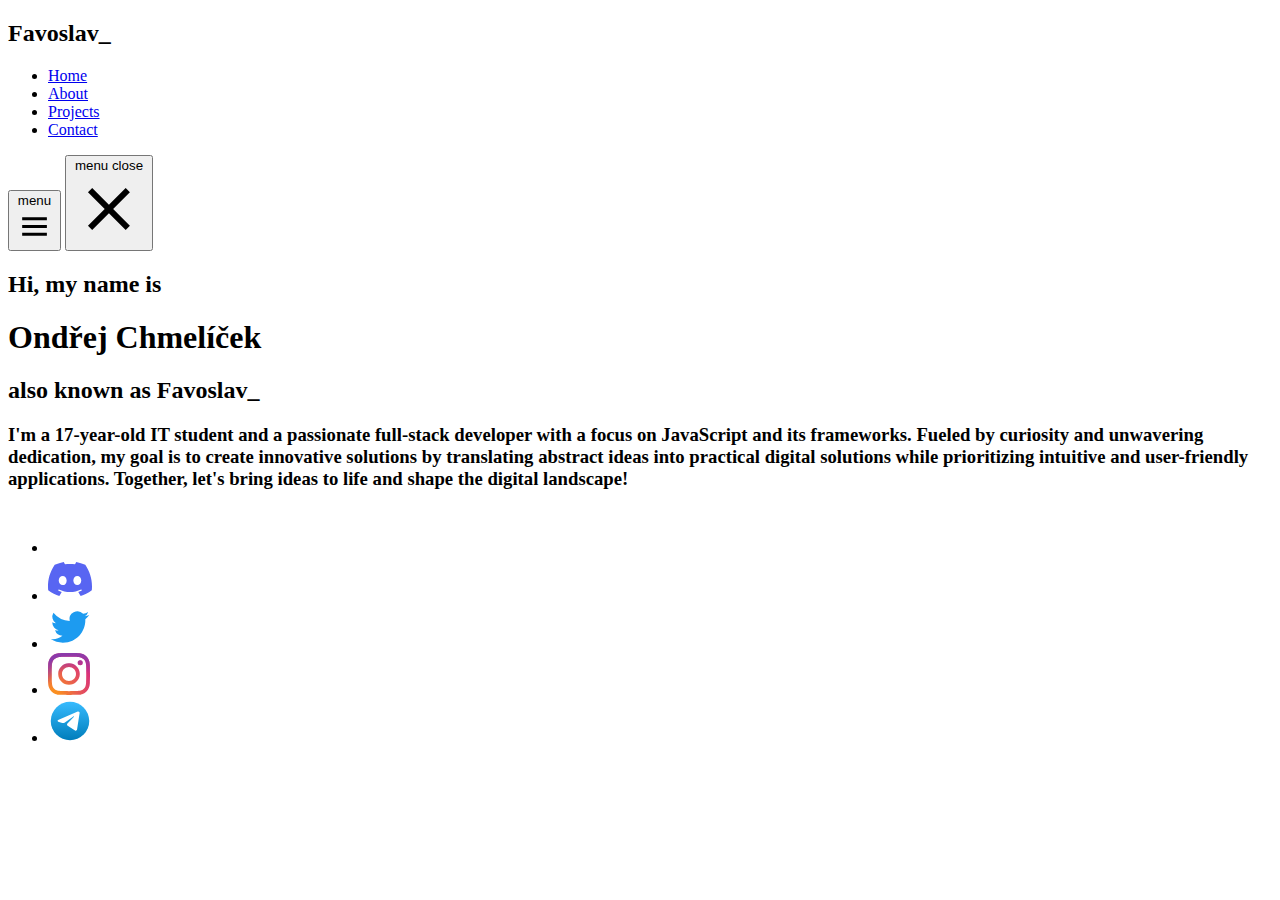
<file: favoslav.cz/index.html>
<!DOCTYPE html>
<html class="scroll-smooth">

<head>
  <meta charset="UTF-8">
  <meta name="viewport" content="width=device-width, initial-scale=1.0">
  <meta http-equiv="X-UA-Compatible" content="IE=edge">
  <title>Fvslv_ | Ondřej Chmelíček | Home</title>
  <meta name="description" content="My name is Ondřej Chmelíček aka Favoslav_. I'm a 17-year-old IT student, developer, airsoft player & car enthusiast. I'm currently working on multiple projects and most of my work is under GPL-3.0 license on GitHub.">
  <meta name="keyword" content="ondrej chmelicek ondřej chmelíček favoslav favoslav_ portfolio fvslv_ fvslv dev developer programmer">
  <link rel="shortcut icon" type="image/x-icon" href="https://api.favoslav.cz/v1/assets/media">
  <link rel="icon" type="image/x-icon" href="https://api.favoslav.cz/v1/assets/media">
  <script type="application/ld+json">
    {"@context": "http://schema.org", "@type": "Person", "name":["Favoslav_","Fvslv_","FavoTheDutchie","Ondřej Chmelíček"], "url": "https://www.favoslav.cz/", "image": "https://api.favoslav.cz/v1/assets/media", "sameAs":["https://twitter.com/favoslav_","https://instagram.com/mrfavoslav_","https://github.com/favoslav"], "jobTitle":"Developer"}
  </script>
  <link rel="canonical" href="https://www.favoslav.cz/">

  <meta property="og:type" content="website">
  <meta property="og:title" content="Fvslv_ | Personal Portfolio">
  <meta property="og:url" content="https://www.favoslav.cz/">
  <meta property="og:description" content="My name is Ondřej Chmelíček aka Favoslav_. I'm a 17-year-old IT student, developer, airsoft player & car enthusiast. I'm currently working on multiple projects and most of my work is under GPL-3.0 license on GitHub.">
  <meta property="og:image" content="https://api.favoslav.cz/v1/assets/media">
  <meta name="theme-color" content="#FF0000">
  
  <meta name="twitter:card" content="summary">
  <meta name="twitter:creator" content="@Favoslav_">
  <meta property="twitter:url" content="https://www.favoslav.cz/">
  <meta name="twitter:title" content="Fvslv_ | Personal Portfolio">
  <meta name="twitter:description" content="My name is Ondřej Chmelíček aka Favoslav_. I'm a 17-year-old IT student, developer, airsoft player & car enthusiast. I'm currently working on multiple projects and most of my work is under GPL-3.0 license on GitHub.">
  <meta name="twitter:image" content="https://api.favoslav.cz/v1/assets/media">

  <link href="https://api.favoslav.cz/v1/assets/styles" rel="stylesheet">
  <!-- <script src="https://cdn.tailwindcss.com"></script> -->
  <script src="https://api.favoslav.cz/v1/assets/scripts"></script>
  <link rel="preconnect" href="https://fonts.googleapis.com">
  <link rel="preconnect" href="https://fonts.gstatic.com" crossorigin>
  <script async src="https://www.googletagmanager.com/gtag/js?id=G-FEWNFG3W1L"></script>
  <script>
  window.dataLayer = window.dataLayer || [];
  function gtag(){dataLayer.push(arguments);}
  gtag('js', new Date());
  
  gtag('config', 'G-FEWNFG3W1L');
  </script>
  <link href="https://fonts.googleapis.com/css2?family=Kanit:wght@100;200;300;400;500;600;700;900&display=swap" rel="stylesheet">
  <link href="https://fonts.googleapis.com/css2?family=Orbit&display=swap" rel="stylesheet">
</head>
<body class="font-[Kanit] bg-[rgb(5,5,5)]">
  <header class="py-4 md:px-14">
    <div class="container mx-auto flex items-center justify-around md:justify-between text-xl text-white">
      <h2 class="text-2xl font-bold">Favoslav_</h2>
      <nav class="">
        <ul class="md:normal-case uppercase nav-links md:flex md:relative absolute top-0 left-0 md:py-0 py-4 w-full hidden items-center text-neutral-200 md:bg-transparent bg-[rgb(11,11,13)] z-20">
          <li class="md:flex md:flex-col md:items-center group md:py-0 py-1 text-center">
            <a href="/" class="px-5 hover:text-[#b83b3b] md:transition md:duration-300 md:ease-in-out">Home</a>
            <div class="md:flex hidden relative w-12 h-[3px] -mb-[3px] bg-[#b83b3b] group-hover:w-14 transition-all duration-300 ease-in-out"></div>
          </li>
          <li class="md:py-0 py-1 text-center">
            <a href="/about" class="px-5 hover:text-[#b83b3b] md:transition md:duration-300 md:ease-in-out">About</a>
          </li>
          <li class="md:py-0 py-1 text-center">
            <a href="/projects" class="px-5 hover:text-[#b83b3b] md:transition md:duration-300 md:ease-in-out">Projects</a>
          </li>
          <li class="md:py-0 py-1 text-center"> 
            <a href="/contact" class="md:mx-2 md:px-3 px-5 md:hover:text-black hover:text-[#b83b3b] md:bg-[#b83b3b] md:rounded-md md:text-black md:transition md:duration-300 md:ease-in-out">Contact</a>
          </li>
        </ul>
      </nav>
      <button class="menu md:hidden">
        <span class="sr-only">menu</span>
        <svg fill="currentColor" viewBox="0 0 24 24" class="w-8">
          <path d="M4 6h16v2H4zm0 5h16v2H4zm0 5h16v2H4z" />
        </svg>
      </button>
      <button class="menu-close md:hidden hidden z-30 ease-in-out duration-200">
        <span class="sr-only">menu close</span>
        <svg fill="currentColor" viewBox="0 0 24 24" class="w-8">
          <path d="M19 6.41L17.59 5 12 10.59 6.41 5 5 6.41 10.59 12 5 17.59 6.41 19 12 13.41 17.59 19 19 17.59 13.41 12 19 6.41z" />
        </svg>
      </button>
    </div>
  </header>
  <main>
    <section class="container mx-auto mt-6 sm:mt-10 md:mt-20">
      <div class="flex flex-col px-8 sm:px-12 md:px-20 items-start text-white text-left">
        <h2 class="text-base sm:text-lg font-[Orbit]">Hi, my name is</h2>
        <h1 class="text-4xl sm:text-5xl md:text-6xl font-medium text-[#b83b3b]">Ondřej Chmelíček</h1>
        <h2 class="mt-2 text-base sm:text-lg md:text-xl font-[Orbit] font-extralight">also known as Favoslav_</h2>
      </div>
    </section>
    <section class="container mx-auto mt-8 sm:mt-10 md:mt-14 lg:mt-18">
      <div class="pl-8 pr-8 sm:pl-12 sm:pr-[8%] md:pl-20 md:pr-[10%] lg:pr-[16%] +border border-red-600 sm:border-yellow-300 md:border-green-600 lg:border-white">
        <h3 class="text-lg sm:text-xl md:text-2xl font-light text-left text-neutral-300">I'm a <span class="text-[#b83b3b]">17-year-old</span> IT student and a passionate <span class="text-[#b83b3b]">full-stack developer</span> with a focus on <span class="text-[#b83b3b]">JavaScript</span> and its frameworks. Fueled by <span class="text-[#b83b3b]">curiosity</span> and unwavering <span class="text-[#b83b3b]">dedication</span>, my goal is to create <span class="text-[#b83b3b]">innovative solutions</span> by translating <span class="text-[#b83b3b]">abstract ideas</span> into <span class="text-[#b83b3b]">practical digital solutions</span> while prioritizing <span class="text-[#b83b3b]">intuitive</span> and <span class="text-[#b83b3b]">user-friendly</span> applications. Together, <span class="text-[#b83b3b]">let's bring ideas to life</span> and shape the digital landscape!</h3>
        <ul class="flex mt-6 justify-start">
          <li class="mr-2">
            <a href="https://github.favoslav.cz/">
              <svg viewBox="0 0 192 192" width="44" class="transition-all hover:-translate-y-1 " xmlns="http://www.w3.org/2000/svg" fill="none">
                <g id="SVGRepo_bgCarrier" stroke-width="0"></g>
                <g id="SVGRepo_tracerCarrier" stroke-linecap="round" stroke-linejoin="round"></g>
                <g id="SVGRepo_iconCarrier">
                  <path stroke="#ffffff" stroke-linecap="round" stroke-linejoin="round" stroke-width="12" d="M120.755 170c.03-4.669.059-20.874.059-27.29 0-9.272-3.167-15.339-6.719-18.41 22.051-2.464 45.201-10.863 45.201-49.067 0-10.855-3.824-19.735-10.175-26.683 1.017-2.516 4.413-12.63-.987-26.32 0 0-8.296-2.672-27.202 10.204-7.912-2.213-16.371-3.308-24.784-3.352-8.414.044-16.872 1.14-24.785 3.352C52.457 19.558 44.162 22.23 44.162 22.23c-5.4 13.69-2.004 23.804-.987 26.32C36.824 55.498 33 64.378 33 75.233c0 38.204 23.149 46.603 45.2 49.067-3.551 3.071-6.719 9.138-6.719 18.41 0 6.416.03 22.621.059 27.29M27 130c9.939.703 15.67 9.735 15.67 9.735 8.834 15.199 23.178 10.803 28.815 8.265"></path>
                </g>
              </svg>
            </a>
          </li>
          <li class="mx-2">
            <a href="https://dsc.favoslav.cz/">
              <svg viewBox="0 -28.5 256 256" width="44" class="transition-all hover:-translate-y-1 " version="1.1" xmlns="http://www.w3.org/2000/svg" xmlns:xlink="http://www.w3.org/1999/xlink" preserveAspectRatio="xMidYMid" fill="#000000">
                <g id="SVGRepo_bgCarrier" stroke-width="0"></g>
                <g id="SVGRepo_tracerCarrier" stroke-linecap="round" stroke-linejoin="round"></g>
                <g id="SVGRepo_iconCarrier">
                  <g>
                    <path d="M216.856339,16.5966031 C200.285002,8.84328665 182.566144,3.2084988 164.041564,0 C161.766523,4.11318106 159.108624,9.64549908 157.276099,14.0464379 C137.583995,11.0849896 118.072967,11.0849896 98.7430163,14.0464379 C96.9108417,9.64549908 94.1925838,4.11318106 91.8971895,0 C73.3526068,3.2084988 55.6133949,8.86399117 39.0420583,16.6376612 C5.61752293,67.146514 -3.4433191,116.400813 1.08711069,164.955721 C23.2560196,181.510915 44.7403634,191.567697 65.8621325,198.148576 C71.0772151,190.971126 75.7283628,183.341335 79.7352139,175.300261 C72.104019,172.400575 64.7949724,168.822202 57.8887866,164.667963 C59.7209612,163.310589 61.5131304,161.891452 63.2445898,160.431257 C105.36741,180.133187 151.134928,180.133187 192.754523,160.431257 C194.506336,161.891452 196.298154,163.310589 198.110326,164.667963 C191.183787,168.842556 183.854737,172.420929 176.223542,175.320965 C180.230393,183.341335 184.861538,190.991831 190.096624,198.16893 C211.238746,191.588051 232.743023,181.531619 254.911949,164.955721 C260.227747,108.668201 245.831087,59.8662432 216.856339,16.5966031 Z M85.4738752,135.09489 C72.8290281,135.09489 62.4592217,123.290155 62.4592217,108.914901 C62.4592217,94.5396472 72.607595,82.7145587 85.4738752,82.7145587 C98.3405064,82.7145587 108.709962,94.5189427 108.488529,108.914901 C108.508531,123.290155 98.3405064,135.09489 85.4738752,135.09489 Z M170.525237,135.09489 C157.88039,135.09489 147.510584,123.290155 147.510584,108.914901 C147.510584,94.5396472 157.658606,82.7145587 170.525237,82.7145587 C183.391518,82.7145587 193.761324,94.5189427 193.539891,108.914901 C193.539891,123.290155 183.391518,135.09489 170.525237,135.09489 Z" fill="#5865F2" fill-rule="nonzero"></path>
                  </g>
                </g>
              </svg>
            </a>
          </li>
          <li class="mx-2">
            <a href="https://twitter.com/Favoslav_">
              <svg viewBox="0 0 16 16" width="44" class="transition-all hover:-translate-y-1 " xmlns="http://www.w3.org/2000/svg" fill="none">
                <g id="SVGRepo_bgCarrier" stroke-width="0"></g>
                <g id="SVGRepo_tracerCarrier" stroke-linecap="round" stroke-linejoin="round"></g>
                <g id="SVGRepo_iconCarrier">
                  <path fill="#1D9BF0" d="M13.567 5.144c.008.123.008.247.008.371 0 3.796-2.889 8.173-8.172 8.173v-.002A8.131 8.131 0 011 12.398a5.768 5.768 0 004.25-1.19 2.876 2.876 0 01-2.683-1.995c.431.083.875.066 1.297-.05A2.873 2.873 0 011.56 6.348v-.036c.4.222.847.345 1.304.36a2.876 2.876 0 01-.89-3.836 8.152 8.152 0 005.92 3 2.874 2.874 0 014.895-2.619 5.763 5.763 0 001.824-.697 2.883 2.883 0 01-1.262 1.588A5.712 5.712 0 0015 3.656a5.834 5.834 0 01-1.433 1.488z"></path>
                </g>
              </svg>
            </a>
          </li>
          <li class="mx-2">
            <a href="https://www.instagram.com/mrfavoslav_/">
              <svg viewBox="0 0 2500 2500" width="42" class="transition-all hover:-translate-y-1 mt-0.5" xmlns="http://www.w3.org/2000/svg" fill="#000000">
                <g id="SVGRepo_bgCarrier" stroke-width="0"></g>
                <g id="SVGRepo_tracerCarrier" stroke-linecap="round" stroke-linejoin="round"></g>
                <g id="SVGRepo_iconCarrier">
                  <defs>
                    <radialGradient id="0" cx="332.14" cy="2511.81" r="3263.54" gradientUnits="userSpaceOnUse">
                      <stop offset=".09" stop-color="#fa8f21"></stop>
                      <stop offset=".78" stop-color="#d82d7e"></stop>
                    </radialGradient>
                    <radialGradient id="1" cx="1516.14" cy="2623.81" r="2572.12" gradientUnits="userSpaceOnUse">
                      <stop offset=".64" stop-color="#8c3aaa" stop-opacity="0"></stop>
                      <stop offset="1" stop-color="#8c3aaa"></stop>
                    </radialGradient>
                  </defs>
                  <path d="M833.4,1250c0-230.11,186.49-416.7,416.6-416.7s416.7,186.59,416.7,416.7-186.59,416.7-416.7,416.7S833.4,1480.11,833.4,1250m-225.26,0c0,354.5,287.36,641.86,641.86,641.86S1891.86,1604.5,1891.86,1250,1604.5,608.14,1250,608.14,608.14,895.5,608.14,1250M1767.27,582.69a150,150,0,1,0,150.06-149.94h-0.06a150.07,150.07,0,0,0-150,149.94M745,2267.47c-121.87-5.55-188.11-25.85-232.13-43-58.36-22.72-100-49.78-143.78-93.5s-70.88-85.32-93.5-143.68c-17.16-44-37.46-110.26-43-232.13-6.06-131.76-7.27-171.34-7.27-505.15s1.31-373.28,7.27-505.15c5.55-121.87,26-188,43-232.13,22.72-58.36,49.78-100,93.5-143.78s85.32-70.88,143.78-93.5c44-17.16,110.26-37.46,232.13-43,131.76-6.06,171.34-7.27,505-7.27s373.28,1.31,505.15,7.27c121.87,5.55,188,26,232.13,43,58.36,22.62,100,49.78,143.78,93.5s70.78,85.42,93.5,143.78c17.16,44,37.46,110.26,43,232.13,6.06,131.87,7.27,171.34,7.27,505.15s-1.21,373.28-7.27,505.15c-5.55,121.87-25.95,188.11-43,232.13-22.72,58.36-49.78,100-93.5,143.68s-85.42,70.78-143.78,93.5c-44,17.16-110.26,37.46-232.13,43-131.76,6.06-171.34,7.27-505.15,7.27s-373.28-1.21-505-7.27M734.65,7.57c-133.07,6.06-224,27.16-303.41,58.06C349,97.54,279.38,140.35,209.81,209.81S97.54,349,65.63,431.24c-30.9,79.46-52,170.34-58.06,303.41C1.41,867.93,0,910.54,0,1250s1.41,382.07,7.57,515.35c6.06,133.08,27.16,223.95,58.06,303.41,31.91,82.19,74.62,152,144.18,221.43S349,2402.37,431.24,2434.37c79.56,30.9,170.34,52,303.41,58.06C868,2498.49,910.54,2500,1250,2500s382.07-1.41,515.35-7.57c133.08-6.06,223.95-27.16,303.41-58.06,82.19-32,151.86-74.72,221.43-144.18s112.18-139.24,144.18-221.43c30.9-79.46,52.1-170.34,58.06-303.41,6.06-133.38,7.47-175.89,7.47-515.35s-1.41-382.07-7.47-515.35c-6.06-133.08-27.16-224-58.06-303.41-32-82.19-74.72-151.86-144.18-221.43S2150.95,97.54,2068.86,65.63c-79.56-30.9-170.44-52.1-303.41-58.06C1632.17,1.51,1589.56,0,1250.1,0S868,1.41,734.65,7.57" fill="url(#0)"></path>
                  <path d="M833.4,1250c0-230.11,186.49-416.7,416.6-416.7s416.7,186.59,416.7,416.7-186.59,416.7-416.7,416.7S833.4,1480.11,833.4,1250m-225.26,0c0,354.5,287.36,641.86,641.86,641.86S1891.86,1604.5,1891.86,1250,1604.5,608.14,1250,608.14,608.14,895.5,608.14,1250M1767.27,582.69a150,150,0,1,0,150.06-149.94h-0.06a150.07,150.07,0,0,0-150,149.94M745,2267.47c-121.87-5.55-188.11-25.85-232.13-43-58.36-22.72-100-49.78-143.78-93.5s-70.88-85.32-93.5-143.68c-17.16-44-37.46-110.26-43-232.13-6.06-131.76-7.27-171.34-7.27-505.15s1.31-373.28,7.27-505.15c5.55-121.87,26-188,43-232.13,22.72-58.36,49.78-100,93.5-143.78s85.32-70.88,143.78-93.5c44-17.16,110.26-37.46,232.13-43,131.76-6.06,171.34-7.27,505-7.27s373.28,1.31,505.15,7.27c121.87,5.55,188,26,232.13,43,58.36,22.62,100,49.78,143.78,93.5s70.78,85.42,93.5,143.78c17.16,44,37.46,110.26,43,232.13,6.06,131.87,7.27,171.34,7.27,505.15s-1.21,373.28-7.27,505.15c-5.55,121.87-25.95,188.11-43,232.13-22.72,58.36-49.78,100-93.5,143.68s-85.42,70.78-143.78,93.5c-44,17.16-110.26,37.46-232.13,43-131.76,6.06-171.34,7.27-505.15,7.27s-373.28-1.21-505-7.27M734.65,7.57c-133.07,6.06-224,27.16-303.41,58.06C349,97.54,279.38,140.35,209.81,209.81S97.54,349,65.63,431.24c-30.9,79.46-52,170.34-58.06,303.41C1.41,867.93,0,910.54,0,1250s1.41,382.07,7.57,515.35c6.06,133.08,27.16,223.95,58.06,303.41,31.91,82.19,74.62,152,144.18,221.43S349,2402.37,431.24,2434.37c79.56,30.9,170.34,52,303.41,58.06C868,2498.49,910.54,2500,1250,2500s382.07-1.41,515.35-7.57c133.08-6.06,223.95-27.16,303.41-58.06,82.19-32,151.86-74.72,221.43-144.18s112.18-139.24,144.18-221.43c30.9-79.46,52.1-170.34,58.06-303.41,6.06-133.38,7.47-175.89,7.47-515.35s-1.41-382.07-7.47-515.35c-6.06-133.08-27.16-224-58.06-303.41-32-82.19-74.72-151.86-144.18-221.43S2150.95,97.54,2068.86,65.63c-79.56-30.9-170.44-52.1-303.41-58.06C1632.17,1.51,1589.56,0,1250.1,0S868,1.41,734.65,7.57" fill="url(#1)"></path>
                </g>
              </svg>
            </a>
          </li>
          <li class="mx-2">
            <a href="https://t.me/mrFvslv">
              <svg viewBox="0 0 32 32" width="44" class="transition-all hover:-translate-y-1" fill="none" xmlns="http://www.w3.org/2000/svg">
                <g id="SVGRepo_bgCarrier" stroke-width="0"></g>
                <g id="SVGRepo_tracerCarrier" stroke-linecap="round" stroke-linejoin="round"></g>
                <g id="SVGRepo_iconCarrier"> 
                  <circle cx="16" cy="16" r="14" fill="url(#paint0_linear_87_7225)"></circle>
                  <path d="M22.9866 10.2088C23.1112 9.40332 22.3454 8.76755 21.6292 9.082L7.36482 15.3448C6.85123 15.5703 6.8888 16.3483 7.42147 16.5179L10.3631 17.4547C10.9246 17.6335 11.5325 17.541 12.0228 17.2023L18.655 12.6203C18.855 12.4821 19.073 12.7665 18.9021 12.9426L14.1281 17.8646C13.665 18.3421 13.7569 19.1512 14.314 19.5005L19.659 22.8523C20.2585 23.2282 21.0297 22.8506 21.1418 22.1261L22.9866 10.2088Z" fill="white"></path>
                  <defs>
                    <linearGradient id="paint0_linear_87_7225" x1="16" y1="2" x2="16" y2="30" gradientUnits="userSpaceOnUse">
                      <stop stop-color="#37BBFE"></stop>
                      <stop offset="1" stop-color="#007DBB"></stop>
                    </linearGradient>
                  </defs>
                </g>
              </svg>
            </a>
          </li>
        </ul>
      </div>
    </section>
  </main>
</body>
</html>
</file>
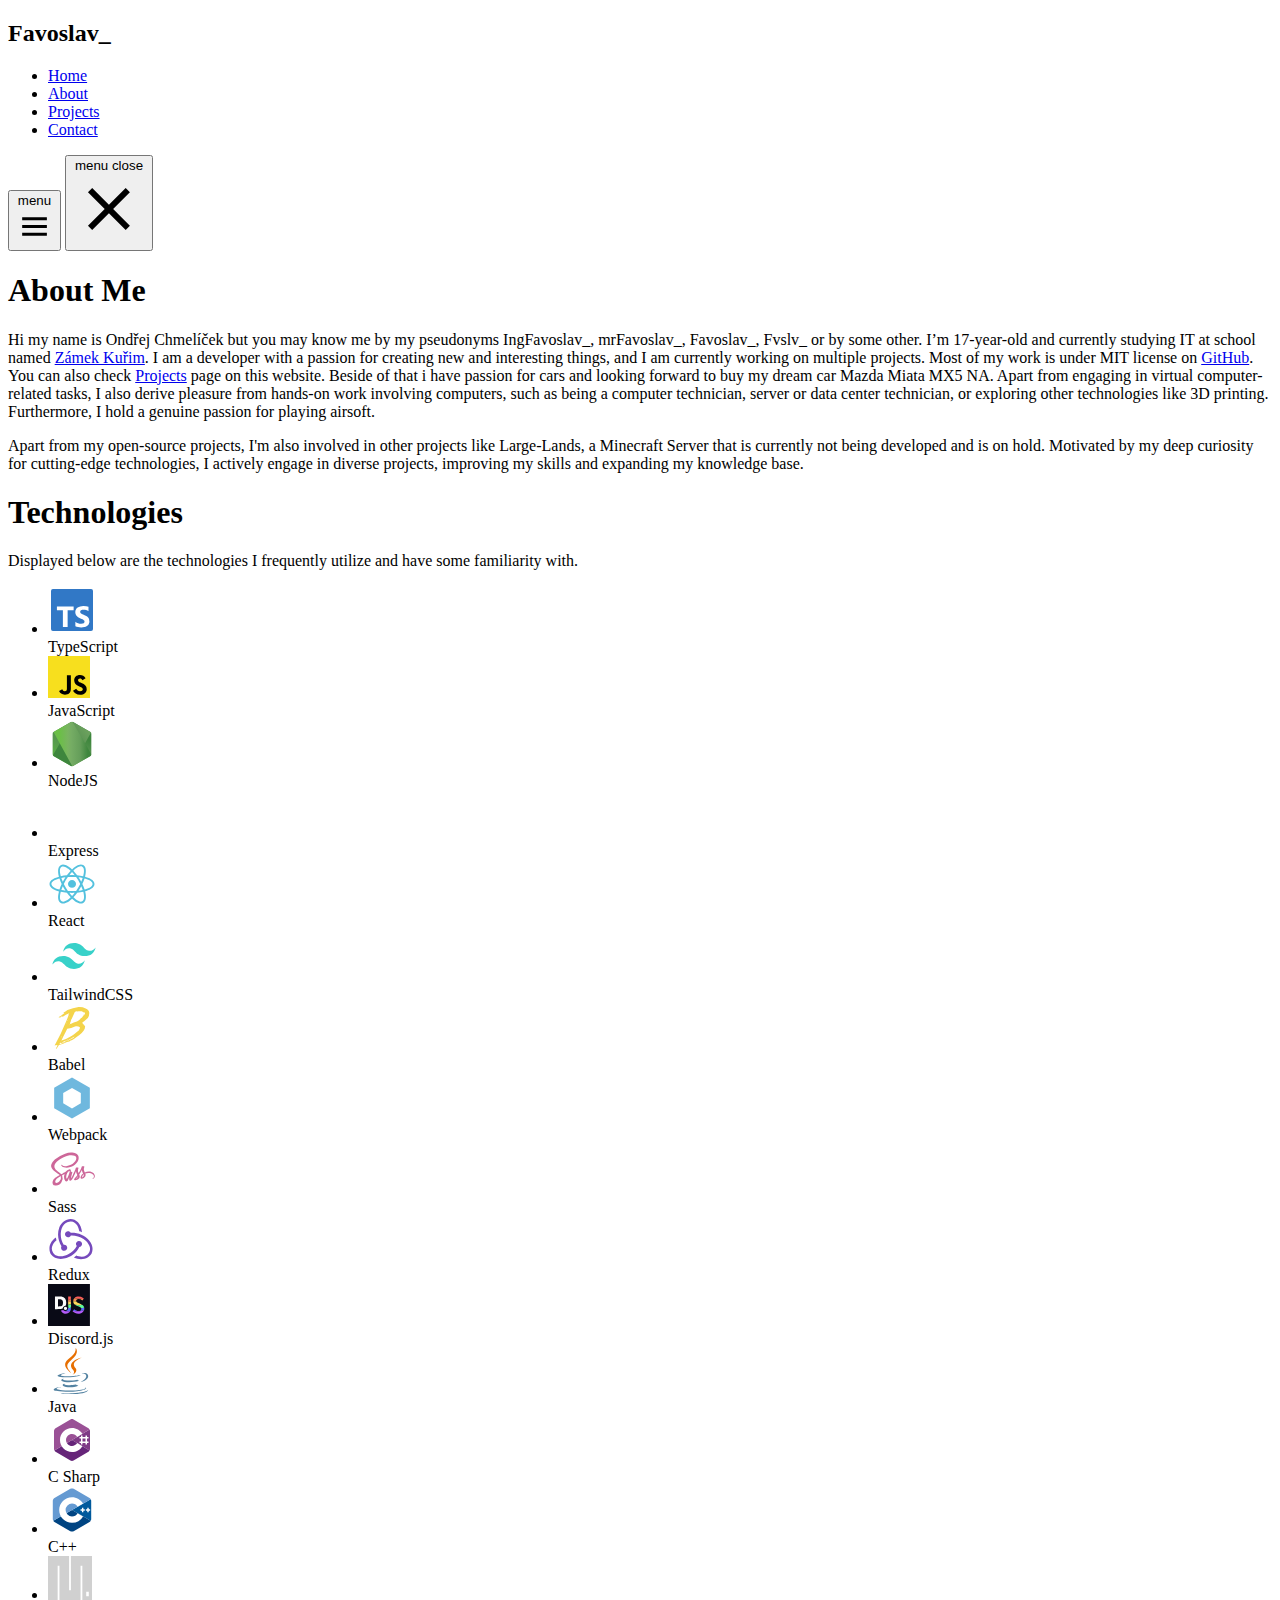
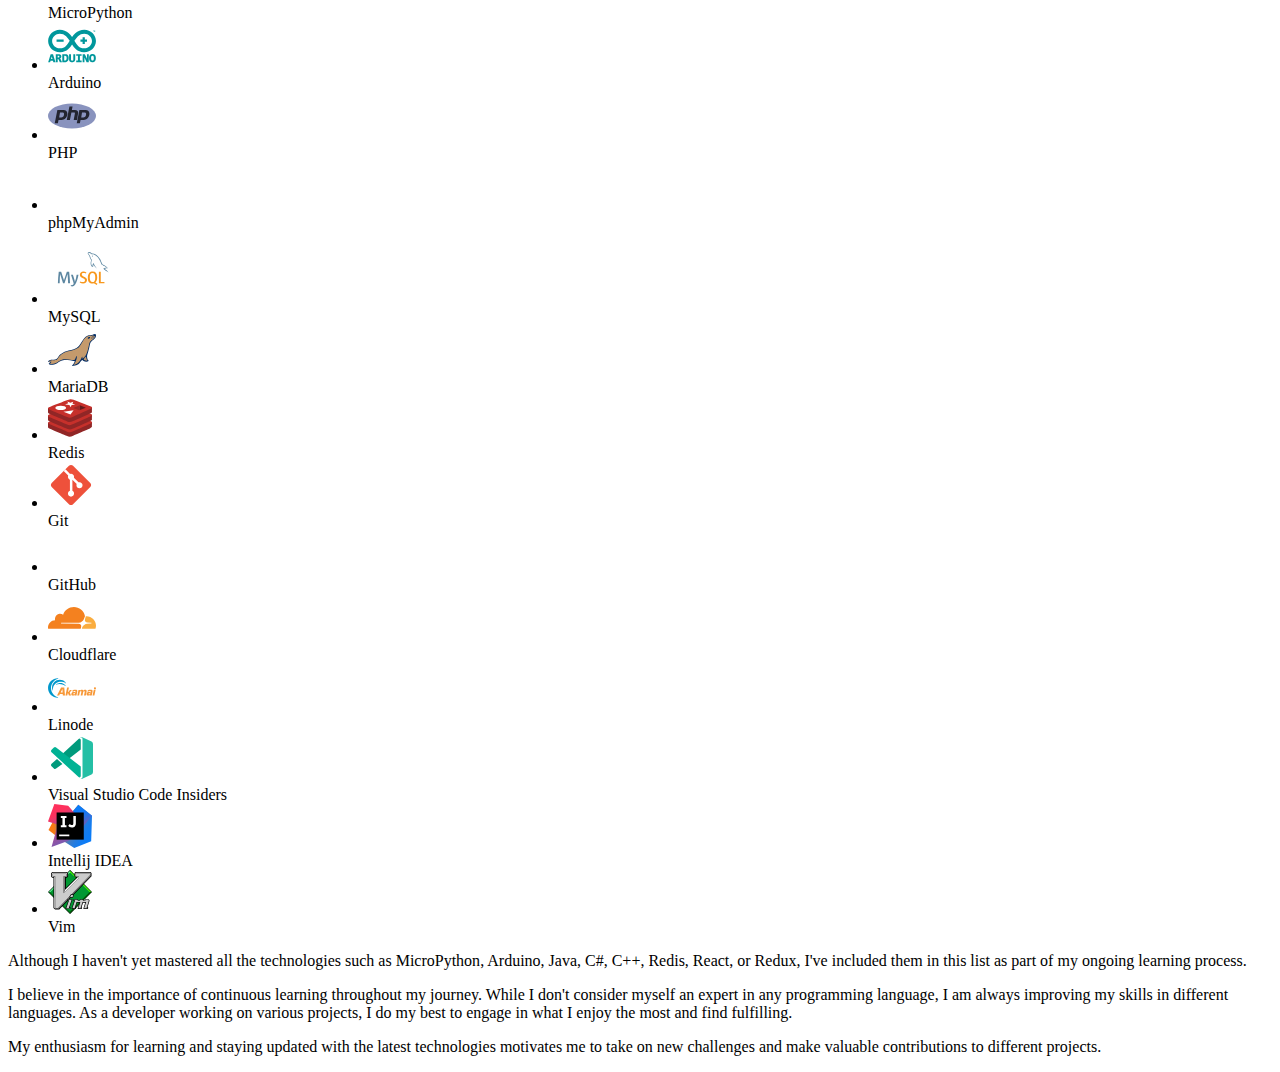
<file: favoslav.cz/about/index.html>
<!DOCTYPE html>
<html class="scroll-smooth">

<head>
  <meta charset="utf-8">
  <meta name="viewport" content="width=device-width, initial-scale=1.0">
  <title>Fvslv_ | Ondřej Chmelíček | About Me</title>
  <meta name="description" content="My name is Ondřej Chmelíček aka Favoslav_. I'm a 17-year-old IT student, developer, airsoft player & car enthusiast. I'm currently working on multiple projects and most of my work is under GPL-3.0 license on GitHub.">
  <meta name="keyword" content="chmelicek chmelíček ondrej ondřej favoslav favoslav_ portfolio fvslv_ fvslv dev developer programmer">
  <link rel="shortcut icon" type="image/x-icon" href="https://api.favoslav.cz/v1/assets/media">
  <link rel="icon" type="image/x-icon" href="https://api.favoslav.cz/v1/assets/media">
  <script type="application/ld+json">
    {
      "@context": "http://schema.org",
      "@type": "Person",
      "name":["Favoslav_","Fvslv_","FavoTheDutchie","Ondřej Chmelíček"],
      "url": "https://www.favoslav.cz/",
      "image": "https://api.favoslav.cz/v1/assets/media",
      "sameAs":["https://twitter.com/favoslav_","https://instagram.com/mrfavoslav_","https://github.com/favoslav"],
      "jobTitle":"Developer"
    }
  </script>

  <link href="https://api.favoslav.cz/v1/assets/styles" rel="stylesheet">
  <!-- <script src="https://cdn.tailwindcss.com"></script> -->

  <script src="https://api.favoslav.cz/v1/assets/scripts"></script>
  <link rel="preconnect" href="https://fonts.googleapis.com">
  <link rel="preconnect" href="https://fonts.gstatic.com" crossorigin>
  <script async src="https://www.googletagmanager.com/gtag/js?id=G-FEWNFG3W1L"></script>
  <script>
  window.dataLayer = window.dataLayer || [];
  function gtag(){dataLayer.push(arguments);}
  gtag('js', new Date());
  
  gtag('config', 'G-FEWNFG3W1L');
  </script>
  <link href="https://fonts.googleapis.com/css2?family=Kanit:wght@100;200;300;400;500;600;700;900&display=swap" rel="stylesheet">
  <link href="https://fonts.googleapis.com/css2?family=Orbit&display=swap" rel="stylesheet">
</head>
<body class="overflow-x-hidden bg-[rgb(5,5,5)]">
  <header class="font-[Kanit] py-4 md:px-14">
    <div class="container mx-auto flex items-center justify-around md:justify-between text-xl text-white">
      <h2 class="text-2xl font-bold">Favoslav_</h2>
      <nav class="">
        <ul class="md:normal-case uppercase nav-links md:flex md:relative absolute top-0 left-0 md:py-0 py-4 w-full hidden items-center text-neutral-200 md:bg-transparent bg-[rgb(11,11,13)] z-20">
          <li class="md:py-0 py-1 text-center">
            <a href="/" class="px-5 hover:text-[#b83b3b] md:transition md:duration-300 md:ease-in-out">Home</a>
          </li>
          <li class="md:flex md:flex-col md:items-center group md:py-0 py-1 text-center">
            <a href="#" class="px-5 hover:text-[#b83b3b] md:transition md:duration-300 md:ease-in-out">About</a>
            <div class="md:flex hidden relative w-[52px] h-[3px] -mb-[3px] bg-[#b83b3b] group-hover:w-[60px] transition-all duration-300 ease-in-out"></div>
          </li>
          <li class="md:py-0 py-1 text-center">
            <a href="/projects" class="px-5 hover:text-[#b83b3b] md:transition md:duration-300 md:ease-in-out">Projects</a>
          </li>
          <li class="md:py-0 py-1 text-center"> 
            <a href="/contact" class="md:mx-2 md:px-3 px-5 md:hover:text-black hover:text-[#b83b3b] md:bg-[#b83b3b] md:rounded-md md:text-black md:transition md:duration-300 md:ease-in-out">Contact</a>
          </li>
        </ul>
      </nav>
      <button class="menu md:hidden">
        <span class="sr-only">menu</span>
        <svg fill="currentColor" viewBox="0 0 24 24" class="w-8">
          <path d="M4 6h16v2H4zm0 5h16v2H4zm0 5h16v2H4z" />
        </svg>
      </button>
      <button class="menu-close md:hidden hidden z-30 ease-in-out duration-200">
        <span class="sr-only">menu close</span>
        <svg fill="currentColor" viewBox="0 0 24 24" class="w-8">
          <path d="M19 6.41L17.59 5 12 10.59 6.41 5 5 6.41 10.59 12 5 17.59 6.41 19 12 13.41 17.59 19 19 17.59 13.41 12 19 6.41z" />
        </svg>
      </button>
    </div>
  </header>
  <main class="mx-auto">
    <h1 class="font-[Kanit] text-white font-bold text-5xl text-center py-20 px-2">About Me</h1>
    <div class="items-center pb-12 px-4 sm:px-10 md:px-16 lg:px-24">
      <section class="text-neutral-200 text-2xl">
        <p class="text-white pb-4">
          Hi my name is <span class="text-[#b83b3b]">Ondřej Chmelíček</span> but you may know me by my pseudonyms <span class="text-[#b83b3b]">IngFavoslav_</span>, <span class="text-[#b83b3b]">mrFavoslav_</span>, <span class="text-[#b83b3b]">Favoslav_</span>, <span class="text-[#b83b3b]">Fvslv_</span> or by some other. I’m <span class="text-[#b83b3b]">17-year-old</span> and currently <span class="text-[#b83b3b]">studying IT</span> at school named <a href="https://www.zamekkurim.cz/" class="text-[#b83b3b]">Zámek Kuřim</a>. I am a developer with a passion for creating new and interesting things, and I am currently working on multiple projects. Most of my work is under <span class="text-[#b83b3b]">MIT license</span> on <a href="https://github.favoslav.cz/" class="text-[#b83b3b]">GitHub</a>. You can also check <a href="/projects" class="text-[#b83b3b]">Projects</a> page on this website. Beside of that i have passion for <span class="text-[#b83b3b]">cars</span> and looking forward to buy my dream car <span class="text-[#b83b3b]">Mazda Miata MX5 NA</span>. Apart from engaging in virtual computer-related tasks, I also derive pleasure from hands-on work involving computers, such as being a <span class="text-[#b83b3b]">computer technician</span>, <span class="text-[#b83b3b]">server</span> or <span class="text-[#b83b3b]">data center technician</span>, or exploring other technologies like <span class="text-[#b83b3b]">3D printing</span>. Furthermore, I hold a genuine passion for <span class="text-[#b83b3b]">playing airsoft</span>.
        </p>
        <p class="text-white">
          Apart from my open-source projects, I'm also involved in other projects like <span class="text-[#b83b3b]">Large-Lands</span>, a Minecraft Server that is currently not being developed and is on hold. Motivated by my deep curiosity for cutting-edge technologies, I actively engage in diverse projects, improving my skills and expanding my knowledge base.
        </p>
      </section>
      <section class="text-white text-2xl">
        <h1 class="font-[Kanit] font-bold text-4xl text-center py-12">Technologies</h1>
        <div class="mb-6">
          <p class="mb-4 text-center">Displayed below are the technologies I frequently utilize and have some familiarity with.</p>
          <ul class="mx-auto mb-4 flex w-fit flex-wrap items-center justify-center rounded-md border border-neutral-700">
            <li class="m-2 relative group">
              <svg viewBox="0 0 32 32" width="48" xmlns="http://www.w3.org/2000/svg" fill="#000000">
                <g id="SVGRepo_bgCarrier" stroke-width="0"></g>
                <g id="SVGRepo_tracerCarrier" stroke-linecap="round" stroke-linejoin="round"></g>
                <g id="SVGRepo_iconCarrier">
                  <rect x="2" y="2" width="28" height="28" rx="1.312" style="fill:#3178c6"></rect>
                  <path d="M18.245,23.759v3.068a6.492,6.492,0,0,0,1.764.575,11.56,11.56,0,0,0,2.146.192,9.968,9.968,0,0,0,2.088-.211,5.11,5.11,0,0,0,1.735-.7,3.542,3.542,0,0,0,1.181-1.266,4.469,4.469,0,0,0,.186-3.394,3.409,3.409,0,0,0-.717-1.117,5.236,5.236,0,0,0-1.123-.877,12.027,12.027,0,0,0-1.477-.734q-.6-.249-1.08-.484a5.5,5.5,0,0,1-.813-.479,2.089,2.089,0,0,1-.516-.518,1.091,1.091,0,0,1-.181-.618,1.039,1.039,0,0,1,.162-.571,1.4,1.4,0,0,1,.459-.436,2.439,2.439,0,0,1,.726-.283,4.211,4.211,0,0,1,.956-.1,5.942,5.942,0,0,1,.808.058,6.292,6.292,0,0,1,.856.177,5.994,5.994,0,0,1,.836.3,4.657,4.657,0,0,1,.751.422V13.9a7.509,7.509,0,0,0-1.525-.4,12.426,12.426,0,0,0-1.9-.129,8.767,8.767,0,0,0-2.064.235,5.239,5.239,0,0,0-1.716.733,3.655,3.655,0,0,0-1.171,1.271,3.731,3.731,0,0,0-.431,1.845,3.588,3.588,0,0,0,.789,2.34,6,6,0,0,0,2.395,1.639q.63.26,1.175.509a6.458,6.458,0,0,1,.942.517,2.463,2.463,0,0,1,.626.585,1.2,1.2,0,0,1,.23.719,1.1,1.1,0,0,1-.144.552,1.269,1.269,0,0,1-.435.441,2.381,2.381,0,0,1-.726.292,4.377,4.377,0,0,1-1.018.105,5.773,5.773,0,0,1-1.969-.35A5.874,5.874,0,0,1,18.245,23.759Zm-5.154-7.638h4V13.594H5.938v2.527H9.92V27.375h3.171Z" style="fill:#ffffff;fill-rule:evenodd"></path>
                </g>
                
              </svg>
              <div class="pointer-events-none">
                <span class="absolute p-1 mb-1.5 group-hover:opacity-100 opacity-0 bg-neutral-700 text-white text-base rounded-md bottom-full left-1/2 -translate-x-1/2 transform transition duration-[400ms]">TypeScript
                  <span class="absolute w-4 h-4 bg-inherit -bottom-1 left-1/2 transform rotate-45 translate-x-[-50%] -z-10"></span>
                </span>
              </div>
            </li>
            <li class="m-2 relative group">
              <svg viewBox="0 0 256 256" width="42" class="rounded-sm m-1" version="1.1" xmlns="http://www.w3.org/2000/svg" xmlns:xlink="http://www.w3.org/1999/xlink" preserveAspectRatio="xMidYMid" fill="#000000"><g id="SVGRepo_bgCarrier" stroke-width="0"></g><g id="SVGRepo_tracerCarrier" stroke-linecap="round" stroke-linejoin="round"></g><g id="SVGRepo_iconCarrier"> <g> <path d="M0,0 L256,0 L256,256 L0,256 L0,0 Z" fill="#F7DF1E"> </path> <path d="M67.311746,213.932292 L86.902654,202.076241 C90.6821079,208.777346 94.1202286,214.447137 102.367086,214.447137 C110.272203,214.447137 115.256076,211.354819 115.256076,199.326883 L115.256076,117.528787 L139.313575,117.528787 L139.313575,199.666997 C139.313575,224.58433 124.707759,235.925943 103.3984,235.925943 C84.1532952,235.925943 72.9819429,225.958603 67.3113397,213.93026" fill="#000000"> </path> <path d="M152.380952,211.354413 L171.969422,200.0128 C177.125994,208.433981 183.827911,214.619835 195.684368,214.619835 C205.652521,214.619835 212.009041,209.635962 212.009041,202.762159 C212.009041,194.513676 205.479416,191.592025 194.481168,186.78207 L188.468419,184.202565 C171.111213,176.81473 159.597308,167.53534 159.597308,147.944838 C159.597308,129.901308 173.344508,116.153295 194.825752,116.153295 C210.119924,116.153295 221.117765,121.48094 229.021663,135.400432 L210.29059,147.428775 C206.166146,140.040127 201.699556,137.119289 194.826159,137.119289 C187.78047,137.119289 183.312254,141.587098 183.312254,147.428775 C183.312254,154.646349 187.78047,157.568406 198.089956,162.036622 L204.103924,164.614095 C224.553448,173.378641 236.067352,182.313448 236.067352,202.418387 C236.067352,224.071924 219.055137,235.927975 196.200432,235.927975 C173.860978,235.927975 159.425829,225.274311 152.381359,211.354413" fill="#000000"> </path> </g> </g></svg>
              <div class="pointer-events-none">
                <span class="absolute p-1 mb-1.5 group-hover:opacity-100 opacity-0 bg-neutral-700 text-white text-base rounded-md bottom-full left-1/2 -translate-x-1/2 transform transition duration-[400ms]">JavaScript
                  <span class="absolute w-4 h-4 bg-inherit -bottom-1 left-1/2 transform rotate-45 translate-x-[-50%] -z-10"></span>
                </span>
              </div>
            </li>
            <li class="m-2 relative group">
              <svg viewBox="-3.8 -1.5 40.921 40.921" width="48" xmlns="http://www.w3.org/2000/svg" fill="#000000"><g id="SVGRepo_bgCarrier" stroke-width="0"></g><g id="SVGRepo_tracerCarrier" stroke-linecap="round" stroke-linejoin="round"></g><g id="SVGRepo_iconCarrier"> <defs> <linearGradient id="b" x1="271.97" x2="211.104" y1="217.606" y2="341.772" gradientUnits="userSpaceOnUse"> <stop offset=".3" stop-color="#3e863d"></stop> <stop offset=".5" stop-color="#55934f"></stop> <stop offset=".8" stop-color="#5aad45"></stop> </linearGradient> <linearGradient id="d" x1="186.484" x2="297.349" y1="321.381" y2="239.465" gradientUnits="userSpaceOnUse"> <stop offset=".57" stop-color="#3e863d"></stop> <stop offset=".72" stop-color="#619857"></stop> <stop offset="1" stop-color="#76ac64"></stop> </linearGradient> <linearGradient id="f" x1="197.051" x2="288.72" y1="279.652" y2="279.652" gradientUnits="userSpaceOnUse"> <stop offset=".16" stop-color="#6bbf47"></stop> <stop offset=".38" stop-color="#79b461"></stop> <stop offset=".47" stop-color="#75ac64"></stop> <stop offset=".7" stop-color="#659e5a"></stop> <stop offset=".9" stop-color="#3e863d"></stop> </linearGradient> <clipPath id="a"> <path d="m239.03 226.605-42.13 24.317a5.085 5.085 0 0 0-2.546 4.406v48.668c0 1.817.968 3.496 2.546 4.406l42.133 24.336a5.1 5.1 0 0 0 5.09 0l42.126-24.336a5.096 5.096 0 0 0 2.54-4.406v-48.668c0-1.816-.97-3.496-2.55-4.406l-42.12-24.317a5.123 5.123 0 0 0-5.1 0"></path> </clipPath> <clipPath id="c"> <path d="M195.398 307.086c.403.523.907.976 1.5 1.316l36.14 20.875 6.02 3.46c.9.52 1.926.74 2.934.665.336-.027.672-.09 1-.183l44.434-81.36c-.34-.37-.738-.68-1.184-.94l-27.586-15.93-14.582-8.39a5.318 5.318 0 0 0-1.32-.53zm0 0"></path> </clipPath> <clipPath id="e"> <path d="M241.066 225.953a5.14 5.14 0 0 0-2.035.652l-42.01 24.247 45.3 82.51c.63-.09 1.25-.3 1.81-.624l42.13-24.336a5.105 5.105 0 0 0 2.46-3.476l-46.18-78.89a5.29 5.29 0 0 0-1.03-.102l-.42.02"></path> </clipPath> </defs> <g clip-path="url(#a)" transform="translate(-68.564 -79.701) scale(.35278)"> <path fill="url(#b)" d="m331.363 246.793-118.715-58.19-60.87 124.174L270.49 370.97zm0 0"></path> </g> <g clip-path="url(#c)" transform="translate(-68.564 -79.701) scale(.35278)"> <path fill="url(#d)" d="m144.07 264.004 83.825 113.453 110.86-81.906-83.83-113.45zm0 0"></path> </g> <g clip-path="url(#e)" transform="translate(-68.564 -79.701) scale(.35278)"> <path fill="url(#f)" d="M197.02 225.934v107.43h91.683v-107.43zm0 0"></path> </g> </g></svg>
              <div class="pointer-events-none">
                <span class="absolute p-1 mb-1.5 group-hover:opacity-100 opacity-0 bg-neutral-700 text-white text-base rounded-md bottom-full left-1/2 -translate-x-1/2 transform transition duration-[400ms]">NodeJS
                  <span class="absolute w-4 h-4 bg-inherit -bottom-1 left-1/2 transform rotate-45 translate-x-[-50%] -z-10"></span>
                </span>
              </div>
            </li>
            <li class="m-2 relative group">
              <svg fill="#ffffff" width="48" viewBox="0 0 24 24" role="img" xmlns="http://www.w3.org/2000/svg"><g id="SVGRepo_bgCarrier" stroke-width="0"></g><g id="SVGRepo_tracerCarrier" stroke-linecap="round" stroke-linejoin="round"></g><g id="SVGRepo_iconCarrier"><path d="M24 18.588a1.529 1.529 0 0 1-1.895-.72l-3.45-4.771-.5-.667-4.003 5.444a1.466 1.466 0 0 1-1.802.708l5.158-6.92-4.798-6.251a1.595 1.595 0 0 1 1.9.666l3.576 4.83 3.596-4.81a1.435 1.435 0 0 1 1.788-.668L21.708 7.9l-2.522 3.283a.666.666 0 0 0 0 .994l4.804 6.412zM.002 11.576l.42-2.075c1.154-4.103 5.858-5.81 9.094-3.27 1.895 1.489 2.368 3.597 2.275 5.973H1.116C.943 16.447 4.005 19.009 7.92 17.7a4.078 4.078 0 0 0 2.582-2.876c.207-.666.548-.78 1.174-.588a5.417 5.417 0 0 1-2.589 3.957 6.272 6.272 0 0 1-7.306-.933 6.575 6.575 0 0 1-1.64-3.858c0-.235-.08-.455-.134-.666A88.33 88.33 0 0 1 0 11.577zm1.127-.286h9.654c-.06-3.076-2.001-5.258-4.59-5.278-2.882-.04-4.944 2.094-5.071 5.264z"></path></g></svg>
              <div class="pointer-events-none">
                <span class="absolute p-1 mb-1.5 group-hover:opacity-100 opacity-0 bg-neutral-700 text-white text-base rounded-md bottom-full left-1/2 -translate-x-1/2 transform transition duration-[400ms]">Express
                  <span class="absolute w-4 h-4 bg-inherit -bottom-1 left-1/2 transform rotate-45 translate-x-[-50%] -z-10"></span>
                </span>
              </div>
            </li>
            <li class="m-2 relative group">
              <svg viewBox="0 0 32 32" width="48" fill="none" xmlns="http://www.w3.org/2000/svg"><g id="SVGRepo_bgCarrier" stroke-width="0"></g><g id="SVGRepo_tracerCarrier" stroke-linecap="round" stroke-linejoin="round"></g><g id="SVGRepo_iconCarrier"> <path d="M18.6789 15.9759C18.6789 14.5415 17.4796 13.3785 16 13.3785C14.5206 13.3785 13.3211 14.5415 13.3211 15.9759C13.3211 17.4105 14.5206 18.5734 16 18.5734C17.4796 18.5734 18.6789 17.4105 18.6789 15.9759Z" fill="#53C1DE"></path> <path fill-rule="evenodd" clip-rule="evenodd" d="M24.7004 11.1537C25.2661 8.92478 25.9772 4.79148 23.4704 3.39016C20.9753 1.99495 17.7284 4.66843 16.0139 6.27318C14.3044 4.68442 10.9663 2.02237 8.46163 3.42814C5.96751 4.82803 6.73664 8.8928 7.3149 11.1357C4.98831 11.7764 1 13.1564 1 15.9759C1 18.7874 4.98416 20.2888 7.29698 20.9289C6.71658 23.1842 5.98596 27.1909 8.48327 28.5877C10.9973 29.9932 14.325 27.3945 16.0554 25.7722C17.7809 27.3864 20.9966 30.0021 23.4922 28.6014C25.9956 27.1963 25.3436 23.1184 24.7653 20.8625C27.0073 20.221 31 18.7523 31 15.9759C31 13.1835 26.9903 11.7923 24.7004 11.1537ZM24.4162 19.667C24.0365 18.5016 23.524 17.2623 22.8971 15.9821C23.4955 14.7321 23.9881 13.5088 24.3572 12.3509C26.0359 12.8228 29.7185 13.9013 29.7185 15.9759C29.7185 18.07 26.1846 19.1587 24.4162 19.667ZM22.85 27.526C20.988 28.571 18.2221 26.0696 16.9478 24.8809C17.7932 23.9844 18.638 22.9422 19.4625 21.7849C20.9129 21.6602 22.283 21.4562 23.5256 21.1777C23.9326 22.7734 24.7202 26.4763 22.85 27.526ZM9.12362 27.5111C7.26143 26.47 8.11258 22.8946 8.53957 21.2333C9.76834 21.4969 11.1286 21.6865 12.5824 21.8008C13.4123 22.9332 14.2816 23.9741 15.1576 24.8857C14.0753 25.9008 10.9945 28.557 9.12362 27.5111ZM2.28149 15.9759C2.28149 13.874 5.94207 12.8033 7.65904 12.3326C8.03451 13.5165 8.52695 14.7544 9.12123 16.0062C8.51925 17.2766 8.01977 18.5341 7.64085 19.732C6.00369 19.2776 2.28149 18.0791 2.28149 15.9759ZM9.1037 4.50354C10.9735 3.45416 13.8747 6.00983 15.1159 7.16013C14.2444 8.06754 13.3831 9.1006 12.5603 10.2265C11.1494 10.3533 9.79875 10.5569 8.55709 10.8297C8.09125 9.02071 7.23592 5.55179 9.1037 4.50354ZM20.3793 11.5771C21.3365 11.6942 22.2536 11.85 23.1147 12.0406C22.8562 12.844 22.534 13.6841 22.1545 14.5453C21.6044 13.5333 21.0139 12.5416 20.3793 11.5771ZM16.0143 8.0481C16.6054 8.66897 17.1974 9.3623 17.7798 10.1145C16.5985 10.0603 15.4153 10.0601 14.234 10.1137C14.8169 9.36848 15.414 8.67618 16.0143 8.0481ZM9.8565 14.5444C9.48329 13.6862 9.16398 12.8424 8.90322 12.0275C9.75918 11.8418 10.672 11.69 11.623 11.5748C10.9866 12.5372 10.3971 13.5285 9.8565 14.5444ZM11.6503 20.4657C10.6679 20.3594 9.74126 20.2153 8.88556 20.0347C9.15044 19.2055 9.47678 18.3435 9.85796 17.4668C10.406 18.4933 11.0045 19.4942 11.6503 20.4657ZM16.0498 23.9915C15.4424 23.356 14.8365 22.6531 14.2448 21.8971C15.4328 21.9423 16.6231 21.9424 17.811 21.891C17.2268 22.6608 16.6369 23.3647 16.0498 23.9915ZM22.1667 17.4222C22.5677 18.3084 22.9057 19.1657 23.1742 19.9809C22.3043 20.1734 21.3652 20.3284 20.3757 20.4435C21.015 19.4607 21.6149 18.4536 22.1667 17.4222ZM18.7473 20.5941C16.9301 20.72 15.1016 20.7186 13.2838 20.6044C12.2509 19.1415 11.3314 17.603 10.5377 16.0058C11.3276 14.4119 12.2404 12.8764 13.2684 11.4158C15.0875 11.2825 16.9178 11.2821 18.7369 11.4166C19.7561 12.8771 20.6675 14.4086 21.4757 15.9881C20.6771 17.5812 19.7595 19.1198 18.7473 20.5941ZM22.8303 4.4666C24.7006 5.51254 23.8681 9.22726 23.4595 10.8426C22.2149 10.5641 20.8633 10.3569 19.4483 10.2281C18.6239 9.09004 17.7698 8.05518 16.9124 7.15949C18.1695 5.98441 20.9781 3.43089 22.8303 4.4666Z" fill="#53C1DE"></path> </g></svg>
              <div class="pointer-events-none">
                <span class="absolute p-1 mb-1.5 group-hover:opacity-100 opacity-0 bg-neutral-700 text-white text-base rounded-md bottom-full left-1/2 -translate-x-1/2 transform transition duration-[400ms]">React
                  <span class="absolute w-4 h-4 bg-inherit -bottom-1 left-1/2 transform rotate-45 translate-x-[-50%] -z-10"></span>
                </span>
              </div>
            </li>
            <li class="m-2 relative group">
              <svg fill="#38d1c9" width="52" class="-m-0.5" viewBox="0 0 24 24" xmlns="http://www.w3.org/2000/svg" xml:space="preserve"><g id="SVGRepo_bgCarrier" stroke-width="0"></g><g id="SVGRepo_tracerCarrier" stroke-linecap="round" stroke-linejoin="round"></g><g id="SVGRepo_iconCarrier"><path fill-rule="evenodd" clip-rule="evenodd" d="M12 6.036c-2.667 0-4.333 1.325-5 3.976 1-1.325 2.167-1.822 3.5-1.491.761.189 1.305.738 1.906 1.345C13.387 10.855 14.522 12 17 12c2.667 0 4.333-1.325 5-3.976-1 1.325-2.166 1.822-3.5 1.491-.761-.189-1.305-.738-1.907-1.345-.98-.99-2.114-2.134-4.593-2.134zM7 12c-2.667 0-4.333 1.325-5 3.976 1-1.326 2.167-1.822 3.5-1.491.761.189 1.305.738 1.907 1.345.98.989 2.115 2.134 4.594 2.134 2.667 0 4.333-1.325 5-3.976-1 1.325-2.167 1.822-3.5 1.491-.761-.189-1.305-.738-1.906-1.345C10.613 13.145 9.478 12 7 12z"></path></g></svg>
              <div class="pointer-events-none">
                <span class="absolute p-1 mb-1.5 group-hover:opacity-100 opacity-0 bg-neutral-700 text-white text-base rounded-md bottom-full left-1/2 -translate-x-1/2 transform transition duration-[400ms]">TailwindCSS
                  <span class="absolute w-4 h-4 bg-inherit -bottom-1 left-1/2 transform rotate-45 translate-x-[-50%] -z-10"></span>
                </span>
              </div>
            </li>
            <li class="m-2 relative group">
              <svg viewBox="0 0 32 32" width="48" xmlns="http://www.w3.org/2000/svg" fill="#000000"><g id="SVGRepo_bgCarrier" stroke-width="0"></g><g id="SVGRepo_tracerCarrier" stroke-linecap="round" stroke-linejoin="round"></g><g id="SVGRepo_iconCarrier"><title>file_type_babel2</title><path d="M13.016,4.025A26.109,26.109,0,0,1,10.17,5.82V6a.762.762,0,0,0,.281-.11c.123,0,.2.037.2.158l.2-.11h.1v.086A10.967,10.967,0,0,1,8.95,7.58l.11.171h-.1l-.209-.072c0,.062-.086.1-.281.11v.1l.219.243A.781.781,0,0,1,8.4,8.069a1.9,1.9,0,0,0-1.271.942l.11.171a2.611,2.611,0,0,1,.634-.5l.024.267a.851.851,0,0,0-.281.11l.233.342A6.837,6.837,0,0,1,9.3,8.192c.267.072.4.147.4.243h.2a15.493,15.493,0,0,1,4.25-2.3v.185c-.267.391-.439.586-.535.6a.741.741,0,0,0,.134.353,32.729,32.729,0,0,1-1.9,4.815,136.039,136.039,0,0,1-7.364,15.34.725.725,0,0,0,.11.267,2.557,2.557,0,0,0,.942-.353h.11v.185h.185l.206-.142c0,.062.072.086.2.072v.185a1.642,1.642,0,0,1-.318.843,4.395,4.395,0,0,0-.647,1.428V30h.185a11.737,11.737,0,0,0,1.819-2.627,29.214,29.214,0,0,0,5.35-2.017,5.013,5.013,0,0,0,2.822-.966v-.1l-.465.134h-.11v-.1a4.237,4.237,0,0,0,1.872-.61c1.771-1.367,3.1-2.332,4.012-2.908,2.8-2.052,4.117-4.031,3.959-5.911a11.058,11.058,0,0,0-1.846-2.308c-.024-.267.4-.623,1.257-1.113l2.431-2.14a6.315,6.315,0,0,0,.976-3.37L27.484,5.6c-.1-1.086-.88-1.966-2.37-2.637a9.2,9.2,0,0,0-4.721-.942,28.928,28.928,0,0,0-7.366,2Zm2.14,7.682c.185-1,.391-1.575.623-1.709L17.807,5.45c-.024-.281.4-.5,1.295-.647l.294-.024.024.267c.88-.134,1.418-.209,1.624-.233,1.6-.134,2.442.185,2.517.976h.185l-.037-.465h.2a1.217,1.217,0,0,1,.757.952,1.426,1.426,0,0,1-.415.952c-.123,0-.2-.072-.209-.267h-.2l-.048.551c-.818,1.222-1.4,1.846-1.771,1.872q-.495.677-.623.7a11.181,11.181,0,0,1-2.1,1.565,27.388,27.388,0,0,0-4.216,1.637.7.7,0,0,0-.391-.062V13.05a2.263,2.263,0,0,1,.476-1.337Zm-6.6-3.443V8.35a.851.851,0,0,0-.281.11h-.1V8.288Zm5.879-.136.024.267c-.086,0-.209.134-.353.391V8.6a.907.907,0,0,0,.267-.476Zm-.9,1.9.037.366h-.1l-.029-.364Zm-.233.661c-.024.3-.1.465-.267.476h-.1a.934.934,0,0,0,.158-.465Zm-.4.952v.086l-.171.294h-.185V11.94a.243.243,0,0,0,.267-.294h.088Zm-.415.856-.048.452h-.1l-.037-.452Zm2.14,1.367v.171l-.38.037v-.171ZM12.81,16.481A21.476,21.476,0,0,0,18,14.943l.575-.048a3.325,3.325,0,0,1,2.675.685l.037.366c-.439,1.271-.928,2-1.452,2.236l-2.442,1.942a23.881,23.881,0,0,1-2.942,1.808,21.859,21.859,0,0,1-5.4,2.48h-.11c.1-.342,1.38-2.98,3.873-7.942Zm2.637-1.038v.086l-.391.037v-.086Zm-6.083,5.9c-.123.623-.267.942-.391.952v-.086a1.041,1.041,0,0,1,.4-.867Zm2.442,3.445a31.3,31.3,0,0,0,5.839-3.055v.171c0,.072-.267.3-.818.709a14.845,14.845,0,0,0-2.859,1.624c-1.76.61-2.627.99-2.613,1.137a29.423,29.423,0,0,0-3.079,1.356,1.126,1.126,0,0,1-.5-.134.8.8,0,0,1,.428-.781,1.554,1.554,0,0,1,.781.123,7.543,7.543,0,0,1,1.514-.489v-.185l-.575.048a8.223,8.223,0,0,1,1.674-.781l.294-.024V24.6c-.489.037-.77.2-.832.452a.16.16,0,0,0,.2.158,2.362,2.362,0,0,0,.535-.415Zm-3-2.22v.086a.171.171,0,0,1-.171.209v-.086a.182.182,0,0,1,.153-.207Zm4.569,1.246a4.336,4.336,0,0,0-1.308.575h-.1v-.185a1.854,1.854,0,0,0,1.2-.551.183.183,0,0,1,.209.169ZM8.624,25.145l.294-.024v.1a.762.762,0,0,0-.281.11H8.453A.212.212,0,0,1,8.624,25.145Z" style="fill:#f4d44b"></path></g></svg>
              <div class="pointer-events-none">
                <span class="absolute p-1 mb-1.5 group-hover:opacity-100 opacity-0 bg-neutral-700 text-white text-base rounded-md bottom-full left-1/2 -translate-x-1/2 transform transition duration-[400ms]">Babel
                  <span class="absolute w-4 h-4 bg-inherit -bottom-1 left-1/2 transform rotate-45 translate-x-[-50%] -z-10"></span>
                </span>
              </div>
            </li>
            <li class="m-2 relative group">
              <svg fill="#6fb8de" width="48" viewBox="0 0 14 14" role="img" focusable="false" aria-hidden="true" xmlns="http://www.w3.org/2000/svg"><g id="SVGRepo_bgCarrier" stroke-width="0"></g><g id="SVGRepo_tracerCarrier" stroke-linecap="round" stroke-linejoin="round"></g><g id="SVGRepo_iconCarrier"><path d="m 7,1 -5.20408,3 0,6 L 7,13 l 5.20408,-3 0,-6 L 7,1 Z m 2.57143,7.530612 -2.57143,1.5 -2.57143,-1.5 0,-2.969388 2.57143,-1.5 2.57143,1.5 0,2.969388 z"></path></g></svg>
              <div class="pointer-events-none">
                <span class="absolute p-1 mb-1.5 group-hover:opacity-100 opacity-0 bg-neutral-700 text-white text-base rounded-md bottom-full left-1/2 -translate-x-1/2 transform transition duration-[400ms]">Webpack
                  <span class="absolute w-4 h-4 bg-inherit -bottom-1 left-1/2 transform rotate-45 translate-x-[-50%] -z-10"></span>
                </span>
              </div>
            </li>
            <li class="m-2 relative group">
              <svg viewBox="0 0 32 32" width="50" class="-m-0.5" xmlns="http://www.w3.org/2000/svg" fill="#000000"><g id="SVGRepo_bgCarrier" stroke-width="0"></g><g id="SVGRepo_tracerCarrier" stroke-linecap="round" stroke-linejoin="round"></g><g id="SVGRepo_iconCarrier"><title>file_type_sass</title><path d="M26.11,17.572a5.8,5.8,0,0,0-2.537.588,5.345,5.345,0,0,1-.568-1.314,3.53,3.53,0,0,1-.051-1.1,9.811,9.811,0,0,1,.332-1.192c-.005-.051-.061-.292-.624-.3s-1.048.107-1.1.256a6.171,6.171,0,0,0-.235.834,19.686,19.686,0,0,1-1.713,3.294,3.186,3.186,0,0,1-.44-2.066,9.811,9.811,0,0,1,.332-1.192c-.005-.051-.061-.292-.624-.3s-1.048.107-1.1.256-.118.5-.235.834-1.483,3.386-1.841,4.173c-.184.4-.343.726-.455.946h0a.233.233,0,0,1-.02.041c-.1.189-.153.292-.153.292v.005c-.077.138-.159.266-.2.266a1.711,1.711,0,0,1,.01-.869c.2-1.059.69-2.705.685-2.762,0-.031.092-.317-.317-.465a.508.508,0,0,0-.578.1c-.036,0-.061.087-.061.087s.445-1.851-.849-1.851a3.855,3.855,0,0,0-2.475,1.683c-.348.189-1.089.593-1.882,1.028-.3.169-.614.338-.905.5-.02-.02-.041-.046-.061-.066C6.87,17.6,3.975,16.416,4.1,14.171c.046-.818.327-2.966,5.559-5.575,4.306-2.122,7.733-1.534,8.326-.23.849,1.862-1.836,5.319-6.285,5.82a3.351,3.351,0,0,1-2.813-.711c-.235-.256-.271-.271-.358-.22-.143.077-.051.307,0,.44a2.626,2.626,0,0,0,1.606,1.263,8.55,8.55,0,0,0,5.217-.517c2.7-1.043,4.8-3.943,4.184-6.372-.619-2.465-4.71-3.278-8.582-1.9A19.5,19.5,0,0,0,4.359,9.952c-2.133,1.995-2.47,3.728-2.332,4.455.5,2.578,4.051,4.255,5.472,5.5-.072.041-.138.077-.194.107-.711.353-3.421,1.77-4.1,3.268-.767,1.7.123,2.915.711,3.079a4.374,4.374,0,0,0,4.71-1.908A4.725,4.725,0,0,0,9.049,20.1a.107.107,0,0,0-.02-.031l.557-.327c.363-.215.721-.414,1.028-.578a6.74,6.74,0,0,0-.363,1.862,3.886,3.886,0,0,0,.834,2.7.921.921,0,0,0,.675.22c.6,0,.875-.5,1.176-1.094.368-.726.7-1.57.7-1.57s-.414,2.281.711,2.281c.409,0,.823-.532,1.008-.8v.005s.01-.015.031-.051l.066-.107v-.01c.164-.286.532-.936,1.079-2.015.706-1.391,1.386-3.13,1.386-3.13a8.888,8.888,0,0,0,.271,1.13,10.643,10.643,0,0,0,.583,1.309c-.164.23-.266.358-.266.358l.005.005c-.133.174-.276.363-.435.547a16.3,16.3,0,0,0-1.314,1.647.447.447,0,0,0,.123.6,1.116,1.116,0,0,0,.685.113,3.147,3.147,0,0,0,1.028-.235,3.45,3.45,0,0,0,.885-.465,1.98,1.98,0,0,0,.849-1.744,3.521,3.521,0,0,0-.322-1.233c.051-.072.1-.143.148-.215a23.428,23.428,0,0,0,1.534-2.649,8.888,8.888,0,0,0,.271,1.13,7.57,7.57,0,0,0,.5,1.125A4.861,4.861,0,0,0,20.965,20.8c-.322.931-.072,1.35.4,1.447a1.425,1.425,0,0,0,.747-.153,3.4,3.4,0,0,0,.946-.486,2.126,2.126,0,0,0,1.043-1.729,3.268,3.268,0,0,0-.235-1.023,5.356,5.356,0,0,1,2.716-.312c2.434.286,2.915,1.805,2.823,2.445a1.618,1.618,0,0,1-.772,1.094c-.169.107-.225.143-.21.22.02.113.1.107.245.087A1.9,1.9,0,0,0,30,20.7c.077-1.5-1.355-3.145-3.887-3.13ZM7.33,23.9c-.808.88-1.933,1.212-2.419.931-.522-.3-.317-1.6.675-2.532a12.884,12.884,0,0,1,1.9-1.417c.118-.072.292-.174.5-.3l.056-.031h0l.123-.077A3.493,3.493,0,0,1,7.33,23.9Zm5.881-4c-.281.685-.869,2.44-1.227,2.342-.307-.082-.5-1.412-.061-2.726a6.193,6.193,0,0,1,.956-1.754c.44-.491.926-.655,1.043-.455a9.062,9.062,0,0,1-.711,2.593Zm4.853,2.322c-.118.061-.23.1-.281.072-.036-.02.051-.1.051-.1s.609-.655.849-.951c.138-.174.3-.378.476-.609V20.7c0,.782-.757,1.309-1.094,1.524Zm3.744-.854c-.087-.061-.072-.266.22-.905a3.408,3.408,0,0,1,.834-1.074,1.448,1.448,0,0,1,.082.471,1.547,1.547,0,0,1-1.135,1.509Z" style="fill:#cd6799"></path></g></svg>
              <div class="pointer-events-none">
                <span class="absolute p-1 mb-1.5 group-hover:opacity-100 opacity-0 bg-neutral-700 text-white text-base rounded-md bottom-full left-1/2 -translate-x-1/2 transform transition duration-[400ms]">Sass
                  <span class="absolute w-4 h-4 bg-inherit -bottom-1 left-1/2 transform rotate-45 translate-x-[-50%] -z-10"></span>
                </span>
              </div>
            </li>
            <li class="m-2 relative group">
              <svg viewBox="0 0 32 32" width="46" fill="none" xmlns="http://www.w3.org/2000/svg"><g id="SVGRepo_bgCarrier" stroke-width="0"></g><g id="SVGRepo_tracerCarrier" stroke-linecap="round" stroke-linejoin="round"></g><g id="SVGRepo_iconCarrier"> <path d="M21.7868 21.556C22.8939 21.4433 23.7338 20.505 23.6956 19.3789C23.6575 18.253 22.703 17.3522 21.5577 17.3522H21.4814C20.2978 17.3897 19.3817 18.3656 19.4199 19.5291C19.4581 20.0921 19.6871 20.58 20.0307 20.9178C18.7327 23.4326 16.7475 25.2717 13.7698 26.8106C11.7464 27.8615 9.6468 28.2369 7.54715 27.9742C5.82918 27.749 4.49301 26.9984 3.65301 25.7596C2.43144 23.9205 2.31695 21.9312 3.34773 19.942C4.07312 18.5157 5.21828 17.4647 5.94367 16.9392C5.79098 16.4513 5.56187 15.6256 5.44738 15.0251C-0.0882044 18.9661 0.484491 24.2959 2.16426 26.8106C3.42402 28.6873 5.98187 29.8509 8.80691 29.8509C9.57039 29.8509 10.3339 29.7757 11.0975 29.5882C15.9841 28.6498 19.6872 25.7972 21.7868 21.556ZM28.5059 16.9018C25.6045 13.5613 21.3287 11.7222 16.4421 11.7222H15.8314C15.4878 11.0466 14.7624 10.5961 13.9607 10.5961H13.8843C12.7009 10.6337 11.7848 11.6095 11.8229 12.7731C11.8611 13.8991 12.8154 14.7999 13.9607 14.7999H14.037C14.8769 14.7624 15.6023 14.2369 15.9077 13.5237H16.5948C19.4963 13.5237 22.2449 14.3494 24.7265 15.9634C26.6352 17.202 28.0096 18.816 28.7731 20.7677C29.4221 22.3441 29.3839 23.883 28.6967 25.1967C27.6278 27.1859 25.8336 28.2744 23.4666 28.2744C21.9395 28.2744 20.4889 27.824 19.7253 27.4862C19.3054 27.8615 18.5418 28.462 18.0073 28.8375C19.649 29.5881 21.3287 30.001 22.9321 30.001C26.597 30.001 29.3076 28.0116 30.3384 26.0224C31.4454 23.8454 31.369 20.0921 28.5059 16.9018ZM9.1123 22.1939C9.15051 23.3199 10.1049 24.2206 11.2502 24.2206H11.3266C12.51 24.1832 13.4262 23.2073 13.388 22.0438C13.3499 20.9177 12.3954 20.017 11.2502 20.017H11.1739C11.0975 20.017 10.9829 20.017 10.9067 20.0544C9.3414 17.5022 8.69242 14.7248 8.92152 11.7221C9.0741 9.47006 9.83769 7.51828 11.1739 5.9043C12.2809 4.51555 14.4188 3.83996 15.8696 3.80252C19.9162 3.7274 21.634 8.68179 21.7486 10.6711C22.2449 10.7837 23.0848 11.0465 23.6575 11.2342C23.1993 5.15382 19.3817 2.00098 15.7169 2.00098C12.2809 2.00098 9.1123 4.44067 7.85242 8.04387C6.09637 12.8481 7.24164 17.4647 9.37949 21.1055C9.18871 21.3682 9.0741 21.7811 9.1123 22.194V22.1939Z" fill="#764ABC"></path> </g></svg>
              <div class="pointer-events-none">
                <span class="absolute p-1 mb-1.5 group-hover:opacity-100 opacity-0 bg-neutral-700 text-white text-base rounded-md bottom-full left-1/2 -translate-x-1/2 transform transition duration-[400ms]">Redux
                  <span class="absolute w-4 h-4 bg-inherit -bottom-1 left-1/2 transform rotate-45 translate-x-[-50%] -z-10"></span>
                </span>
              </div>
            </li>
            <li class="m-2 relative group">
              <svg viewBox="0 0 280 280" width="42" class="rounded-sm m-0.5" xmlns="http://www.w3.org/2000/svg" version="1.1" style="shape-rendering:geometricPrecision; text-rendering:geometricPrecision; image-rendering:optimizeQuality; fill-rule:evenodd; clip-rule:evenodd" xmlns:xlink="http://www.w3.org/1999/xlink">
                <g><path style="opacity:1" fill="#090a16" d="M -0.5,-0.5 C 92.8333,-0.5 186.167,-0.5 279.5,-0.5C 279.5,92.8333 279.5,186.167 279.5,279.5C 186.167,279.5 92.8333,279.5 -0.5,279.5C -0.5,186.167 -0.5,92.8333 -0.5,-0.5 Z"/></g>
                <g><path style="opacity:1" fill="#fcfcfc" d="M 46.5,83.5 C 60.8372,83.3334 75.1705,83.5001 89.5,84C 111.017,88.8463 121.684,102.346 121.5,124.5C 121.62,131.468 120.287,138.135 117.5,144.5C 106.289,146.044 99.6225,152.377 97.5,163.5C 93.8223,165.588 89.8223,166.755 85.5,167C 72.5043,167.5 59.5043,167.667 46.5,167.5C 46.5,139.5 46.5,111.5 46.5,83.5 Z"/></g>
                <g><path style="opacity:1" fill="#fc5b5b" d="M 236.5,99.5 C 227.161,99.6665 217.827,99.4998 208.5,99C 197.592,96.9281 186.592,95.7614 175.5,95.5C 180.773,89.3599 187.44,85.5266 195.5,84C 209.673,82.0608 222.673,85.0608 234.5,93C 236.019,94.3513 237.352,95.8513 238.5,97.5C 238.145,98.5223 237.478,99.189 236.5,99.5 Z"/></g>
                <g><path style="opacity:1" fill="#f19052" d="M 175.5,95.5 C 186.592,95.7614 197.592,96.9281 208.5,99C 217.827,99.4998 227.161,99.6665 236.5,99.5C 234.23,103.108 231.563,106.442 228.5,109.5C 218.81,101.327 207.81,98.8275 195.5,102C 189.118,104.819 186.785,109.652 188.5,116.5C 181.869,115.669 175.202,115.336 168.5,115.5C 167.681,107.618 170.015,100.951 175.5,95.5 Z"/></g>
                <g><path style="opacity:1" fill="#0b0c17" d="M 66.5,101.5 C 94.3656,98.2117 104.866,110.212 98,137.5C 94.9579,144.113 89.7912,147.946 82.5,149C 77.1771,149.499 71.8437,149.666 66.5,149.5C 66.5,133.5 66.5,117.5 66.5,101.5 Z"/></g>
                <g><path style="opacity:1" fill="#d7834c" d="M 134.5,83.5 C 134.169,91.8599 134.502,100.193 135.5,108.5C 140.833,106.167 146.167,103.833 151.5,101.5C 152.496,95.5368 152.829,89.5368 152.5,83.5C 153.497,100.992 153.83,118.659 153.5,136.5C 153.167,136.5 152.833,136.5 152.5,136.5C 152.5,130.167 152.5,123.833 152.5,117.5C 146.547,118.557 140.547,119.224 134.5,119.5C 134.5,125.5 134.5,131.5 134.5,137.5C 134.167,137.5 133.833,137.5 133.5,137.5C 133.17,119.326 133.503,101.326 134.5,83.5 Z"/></g>
                <g><path style="opacity:1" fill="#fe5c5b" d="M 134.5,83.5 C 140.5,83.5 146.5,83.5 152.5,83.5C 152.829,89.5368 152.496,95.5368 151.5,101.5C 146.167,103.833 140.833,106.167 135.5,108.5C 134.502,100.193 134.169,91.8599 134.5,83.5 Z"/></g>
                <g><path style="opacity:1" fill="#fcd85b" d="M 168.5,115.5 C 175.202,115.336 181.869,115.669 188.5,116.5C 189.906,119.414 191.906,121.914 194.5,124C 205.395,128.565 216.061,133.399 226.5,138.5C 211.855,142.47 197.188,142.47 182.5,138.5C 177.239,136.408 173.406,132.741 171,127.5C 169.228,123.687 168.395,119.687 168.5,115.5 Z"/></g>
                <g><path style="opacity:1" fill="#feda5c" d="M 152.5,136.5 C 146.491,136.701 140.491,137.034 134.5,137.5C 134.5,131.5 134.5,125.5 134.5,119.5C 140.547,119.224 146.547,118.557 152.5,117.5C 152.5,123.833 152.5,130.167 152.5,136.5 Z"/></g>
                <g><path style="opacity:1" fill="#5cf799" d="M 152.5,136.5 C 152.833,136.5 153.167,136.5 153.5,136.5C 153.825,143.687 153.491,150.687 152.5,157.5C 147.087,158.176 141.753,159.176 136.5,160.5C 134.535,153.24 133.868,145.573 134.5,137.5C 140.491,137.034 146.491,136.701 152.5,136.5 Z"/></g>
                <g><path style="opacity:1" fill="#388561" d="M 133.5,137.5 C 133.833,137.5 134.167,137.5 134.5,137.5C 133.868,145.573 134.535,153.24 136.5,160.5C 135.791,161.404 134.791,161.737 133.5,161.5C 133.5,153.5 133.5,145.5 133.5,137.5 Z"/></g>
                <g><path style="opacity:1" fill="#60f999" d="M 182.5,138.5 C 197.188,142.47 211.855,142.47 226.5,138.5C 234.885,142.212 239.885,148.546 241.5,157.5C 234.987,159.461 228.32,160.461 221.5,160.5C 218.94,157.542 215.94,155.042 212.5,153C 204.304,150.048 196.304,146.715 188.5,143C 185.986,142.119 183.986,140.619 182.5,138.5 Z"/></g>
                <g><path style="opacity:1" fill="#f8f8f8" d="M 112.5,151.5 C 123.339,150.837 128.172,155.837 127,166.5C 123.551,172.544 118.385,174.71 111.5,173C 103.196,165.231 103.529,158.064 112.5,151.5 Z"/></g>
                <g><path style="opacity:1" fill="#5b6af8" d="M 152.5,157.5 C 153.343,165.286 152.009,172.619 148.5,179.5C 140.865,180.406 133.198,181.073 125.5,181.5C 120.588,181.579 115.921,180.912 111.5,179.5C 125.222,181.1 132.555,175.1 133.5,161.5C 134.791,161.737 135.791,161.404 136.5,160.5C 141.753,159.176 147.087,158.176 152.5,157.5 Z"/></g>
                <g><path style="opacity:1" fill="#5c6afa" d="M 241.5,157.5 C 242.914,163.485 242.581,169.485 240.5,175.5C 233.727,176.554 227.061,178.054 220.5,180C 202.359,182.287 184.359,181.454 166.5,177.5C 168.934,174.303 171.601,171.303 174.5,168.5C 177.64,170.473 180.64,172.64 183.5,175C 187.581,176.471 191.581,178.138 195.5,180C 203.748,181.538 211.415,180.204 218.5,176C 222.308,171.358 223.308,166.192 221.5,160.5C 228.32,160.461 234.987,159.461 241.5,157.5 Z"/></g>
                <g><path style="opacity:1" fill="#b35afa" d="M 111.5,179.5 C 115.921,180.912 120.588,181.579 125.5,181.5C 133.198,181.073 140.865,180.406 148.5,179.5C 138.444,195.509 124.111,201.009 105.5,196C 97.5998,192.814 91.4331,187.647 87,180.5C 86.2797,178.888 86.4464,177.388 87.5,176C 91.9332,175.148 96.2666,173.981 100.5,172.5C 103.91,175.245 107.577,177.578 111.5,179.5 Z"/></g>
                <g><path style="opacity:1" fill="#b35bfb" d="M 240.5,175.5 C 235.678,186.478 227.345,193.311 215.5,196C 195.312,200.489 177.978,195.489 163.5,181C 164.636,179.855 165.636,178.688 166.5,177.5C 184.359,181.454 202.359,182.287 220.5,180C 227.061,178.054 233.727,176.554 240.5,175.5 Z"/></g>
                </svg>
              <div class="pointer-events-none">
                <span class="absolute p-1 mb-1.5 group-hover:opacity-100 opacity-0 bg-neutral-700 text-white text-base rounded-md bottom-full left-1/2 -translate-x-1/2 transform transition duration-[400ms]">Discord.js
                  <span class="absolute w-4 h-4 bg-inherit -bottom-1 left-1/2 transform rotate-45 translate-x-[-50%] -z-10"></span>
                </span>
              </div>
            </li>
            <li class="m-2 relative group">
              <svg viewBox="0 0 32 32" width="46" fill="none" xmlns="http://www.w3.org/2000/svg"><g id="SVGRepo_bgCarrier" stroke-width="0"></g><g id="SVGRepo_tracerCarrier" stroke-linecap="round" stroke-linejoin="round"></g><g id="SVGRepo_iconCarrier"> <path d="M16.0497 8.44062C22.6378 3.32607 19.2566 0 19.2566 0C19.7598 5.28738 13.813 6.53583 12.2189 10.1692C11.1312 12.6485 12.9638 14.8193 16.0475 17.5554C15.7749 16.9494 15.3544 16.3606 14.9288 15.7645C13.4769 13.7313 11.9645 11.6132 16.0497 8.44062Z" fill="#E76F00"></path> <path d="M17.1015 18.677C17.1015 18.677 19.0835 17.0779 17.5139 15.3008C12.1931 9.27186 23.3333 6.53583 23.3333 6.53583C16.5317 9.8125 17.5471 11.7574 19.2567 14.1202C21.0871 16.6538 17.1015 18.677 17.1015 18.677Z" fill="#E76F00"></path> <path d="M22.937 23.4456C29.0423 20.3258 26.2195 17.3278 24.2492 17.7317C23.7662 17.8305 23.5509 17.9162 23.5509 17.9162C23.5509 17.9162 23.7302 17.64 24.0726 17.5204C27.9705 16.1729 30.9682 21.4949 22.8143 23.6028C22.8143 23.6029 22.9088 23.5198 22.937 23.4456Z" fill="#5382A1"></path> <path d="M10.233 19.4969C6.41312 18.9953 12.3275 17.6139 12.3275 17.6139C12.3275 17.6139 10.0307 17.4616 7.20592 18.8043C3.86577 20.3932 15.4681 21.1158 21.474 19.5625C22.0984 19.1432 22.9614 18.7798 22.9614 18.7798C22.9614 18.7798 20.5037 19.2114 18.0561 19.4145C15.0612 19.6612 11.8459 19.7093 10.233 19.4969Z" fill="#5382A1"></path> <path d="M11.6864 22.4758C9.55624 22.2592 10.951 21.2439 10.951 21.2439C5.43898 23.0429 14.0178 25.083 21.7199 22.8682C20.9012 22.5844 20.3806 22.0653 20.3806 22.0653C16.6163 22.7781 14.441 22.7553 11.6864 22.4758Z" fill="#5382A1"></path> <path d="M12.6145 25.6991C10.486 25.4585 11.7295 24.7474 11.7295 24.7474C6.72594 26.1222 14.7729 28.9625 21.1433 26.2777C20.0999 25.8787 19.3528 25.4181 19.3528 25.4181C16.5111 25.9469 15.1931 25.9884 12.6145 25.6991Z" fill="#5382A1"></path> <path d="M25.9387 27.3388C25.9387 27.3388 26.8589 28.0844 24.9252 28.6612C21.2481 29.7566 9.62093 30.0874 6.39094 28.7049C5.22984 28.2082 7.40723 27.5189 8.09215 27.3742C8.80646 27.2219 9.21466 27.2503 9.21466 27.2503C7.9234 26.3558 0.868489 29.0067 5.63111 29.7659C18.6195 31.8372 29.3077 28.8331 25.9387 27.3388Z" fill="#5382A1"></path> <path d="M28 28.9679C27.7869 31.6947 18.7877 32.2683 12.9274 31.8994C9.10432 31.6583 8.33812 31.0558 8.32691 31.047C11.9859 31.6402 18.1549 31.7482 23.1568 30.8225C27.5903 30.0016 28 28.9679 28 28.9679Z" fill="#5382A1"></path> </g></svg>
              <div class="pointer-events-none">
                <span class="absolute p-1 mb-1.5 group-hover:opacity-100 opacity-0 bg-neutral-700 text-white text-base rounded-md bottom-full left-1/2 -translate-x-1/2 transform transition duration-[400ms]">Java
                  <span class="absolute w-4 h-4 bg-inherit -bottom-1 left-1/2 transform rotate-45 translate-x-[-50%] -z-10"></span>
                </span>
              </div>
            </li>
            <li class="m-2 relative group">
              <svg viewBox="0 0 32 32" width="48" fill="none" xmlns="http://www.w3.org/2000/svg"><g id="SVGRepo_bgCarrier" stroke-width="0"></g><g id="SVGRepo_tracerCarrier" stroke-linecap="round" stroke-linejoin="round"></g><g id="SVGRepo_iconCarrier"> <path d="M27.6947 22.9999C27.883 22.6617 28 22.2807 28 21.9385V10.0613C28 9.71913 27.8831 9.33818 27.6947 9L16 16L27.6947 22.9999Z" fill="#7F3A86"></path> <path d="M17.0395 29.7433L26.9611 23.8047C27.2469 23.6336 27.5067 23.3382 27.695 23L16.0003 16L4.30566 23C4.49398 23.3382 4.75382 23.6337 5.03955 23.8047L14.9611 29.7433C15.5326 30.0855 16.468 30.0855 17.0395 29.7433Z" fill="#662579"></path> <path d="M27.6947 8.99996C27.5064 8.6617 27.2465 8.36629 26.9608 8.19521L17.0392 2.25662C16.4677 1.91446 15.5323 1.91446 14.9608 2.25662L5.03922 8.19521C4.46761 8.53729 4 9.37709 4 10.0613V21.9386C4 22.2807 4.11694 22.6618 4.30533 23L16 16L27.6947 8.99996Z" fill="#9A5196"></path> <path d="M16.0385 24C11.6061 24 8 20.4112 8 16C8 11.5888 11.6061 8 16.0385 8C18.8458 8 21.4674 9.47569 22.919 11.8618L19.4765 13.9265C18.7492 12.736 17.4399 12 16.0385 12C13.8222 12 12.0193 13.7944 12.0193 16C12.0193 18.2056 13.8222 20 16.0385 20C17.4362 20 18.7421 19.2681 19.4707 18.0832L22.9205 20.1359C21.4692 22.5234 18.8467 24 16.0385 24Z" fill="white"></path> <path fill-rule="evenodd" clip-rule="evenodd" d="M25.0001 13V13.9974H22.9999V13H22.0001V13.9974H21V15H22.0001V16.9948H21V18H22.0001V19H22.9999L23 18H25.0001V19H25.9999V18H27V17H25.9999V15H27V13.9974H25.9999V13H25.0001ZM25.0001 17V15H22.9999V16.9948L25.0001 17Z" fill="white"></path> </g></svg>
              <div class="pointer-events-none">
                <span class="absolute p-1 mb-1.5 w-[140%] text-center group-hover:opacity-100 opacity-0 bg-neutral-700 text-white text-base rounded-md bottom-full left-1/2 -translate-x-1/2 transform transition duration-[400ms]">C Sharp
                  <span class="absolute w-4 h-4 bg-inherit -bottom-1 left-1/2 transform rotate-45 translate-x-[-50%] -z-10"></span>
                </span>
              </div>
            </li>
            <li class="m-2 relative group">
              <svg width="48" viewBox="12 12 40 40" fill="none" xmlns="http://www.w3.org/2000/svg" stroke="#ffffff" stroke-width="0.00064" transform="matrix(1, 0, 0, 1, 0, 0)"><g id="SVGRepo_bgCarrier" stroke-width="0" transform="translate(16,16), scale(0.5)"></g><g id="SVGRepo_tracerCarrier" stroke-linecap="round" stroke-linejoin="round" stroke="#CCCCCC" stroke-width="0.8960000000000001"></g><g id="SVGRepo_iconCarrier"><path d="M47.593 41.008c.251-.435.407-.925.407-1.365V24.367c0-.44-.156-.93-.407-1.364L32 32.005l15.593 9.003z" fill="#00599C"></path><path d="m33.386 49.68 13.228-7.637c.381-.22.728-.6.979-1.035L32 32.005l-15.593 9.003c.251.435.598.815.979 1.035l13.228 7.637c.762.44 2.01.44 2.772 0z" fill="#004482"></path><path d="M47.593 23.003c-.251-.436-.598-.815-.979-1.035L33.386 14.33c-.762-.44-2.01-.44-2.772 0l-13.228 7.638c-.762.44-1.386 1.52-1.386 2.4v15.275c0 .44.156.93.407 1.365L32 32.005l15.593-9.002z" fill="#659AD2"></path><path d="M32 42.672c-5.882 0-10.667-4.785-10.667-10.667S26.118 21.338 32 21.338c3.795 0 7.335 2.043 9.237 5.33l-4.616 2.672A5.356 5.356 0 0 0 32 26.672a5.34 5.34 0 0 0-5.333 5.333A5.34 5.34 0 0 0 32 37.34a5.356 5.356 0 0 0 4.621-2.669l4.616 2.671A10.705 10.705 0 0 1 32 42.671z" fill="#ffffff"></path><path d="M42.667 31.413H41.48v-1.186h-1.185v1.186h-1.185v1.185h1.185v1.185h1.185v-1.185h1.186v-1.185zM47.111 31.413h-1.185v-1.186H44.74v1.186h-1.185v1.185h1.185v1.185h1.185v-1.185h1.185v-1.185z" fill="#ffffff"></path></g></svg>
              <div class="pointer-events-none">
                <span class="absolute p-1 mb-1.5 group-hover:opacity-100 opacity-0 bg-neutral-700 text-white text-base rounded-md bottom-full left-1/2 -translate-x-1/2 transform transition duration-[400ms]">C++
                  <span class="absolute w-4 h-4 bg-inherit -bottom-1 left-1/2 transform rotate-45 translate-x-[-50%] -z-10"></span>
                </span>
              </div>
            </li>
            <li class="m-2 relative group">
              <svg width="44" viewBox="0 0 342 342" version="1.1" xmlns="http://www.w3.org/2000/svg" xmlns:xlink="http://www.w3.org/1999/xlink" preserveAspectRatio="xMidYMid">
                <path d="M0 0 C54.12 0 108.24 0 164 0 C164 88.11 164 176.22 164 267 C168.62 267 173.24 267 178 267 C178 178.89 178 90.78 178 0 C232.12 0 286.24 0 342 0 C342 112.86 342 225.72 342 342 C317.25 342 292.5 342 267 342 C267 253.89 267 165.78 267 75 C262.38 75 257.76 75 253 75 C253 163.11 253 251.22 253 342 C198.88 342 144.76 342 89 342 C89 254.22 89 166.44 89 76 C84.38 76 79.76 76 75 76 C75 163.78 75 251.56 75 342 C50.25 342 25.5 342 0 342 C0 229.14 0 116.28 0 0 Z M297 278 C297 289.22 297 300.44 297 312 C303.6 312 310.2 312 317 312 C317 300.78 317 289.56 317 278 C310.4 278 303.8 278 297 278 Z " fill="#D0D0D0" transform="translate(0,0)"/>
              </svg>
              <div class="pointer-events-none">
                <span class="absolute p-1 mb-1.5 group-hover:opacity-100 opacity-0 bg-neutral-700 text-white text-base rounded-md bottom-full left-1/2 -translate-x-1/2 transform transition duration-[400ms]">MicroPython
                  <span class="absolute w-4 h-4 bg-inherit -bottom-1 left-1/2 transform rotate-45 translate-x-[-50%] -z-10"></span>
                </span>
              </div>
            </li>
            <li class="m-2 relative group">
              <svg width="48" viewBox="0 -41 256 256" version="1.1" xmlns="http://www.w3.org/2000/svg" xmlns:xlink="http://www.w3.org/1999/xlink" preserveAspectRatio="xMidYMid" fill="#ffffff"><g id="SVGRepo_bgCarrier" stroke-width="0"></g><g id="SVGRepo_tracerCarrier" stroke-linecap="round" stroke-linejoin="round"></g><g id="SVGRepo_iconCarrier"> <g fill="#00979C"> <path d="M14.044,130.399 L0.919,173.242 L11.247,173.242 L13.616,165.259 L26.419,165.259 L28.724,173.242 L39.955,173.242 L26.831,130.399 L14.044,130.399 L14.044,130.399 Z M16.21,156.641 L20.109,143.316 L23.964,156.641 L16.21,156.641 L16.21,156.641 Z"> </path> <path d="M64.632,153.696 C64.477,153.53 64.319,153.373 64.158,153.226 C64.481,153.104 64.796,152.974 65.104,152.832 C66.354,152.258 67.449,151.489 68.359,150.552 C69.279,149.606 70.002,148.466 70.507,147.163 C71.007,145.876 71.261,144.397 71.261,142.77 C71.261,140.527 70.856,138.587 70.06,137.002 C69.255,135.399 68.09,134.079 66.599,133.078 C65.152,132.108 63.392,131.407 61.367,130.996 C59.421,130.601 57.229,130.399 54.854,130.399 L41.456,130.399 L41.456,173.242 L51.731,173.242 L51.731,156.502 L52.036,156.502 C53.16,156.502 54.097,156.749 54.9,157.259 C55.697,157.764 56.308,158.509 56.771,159.541 L62.981,173.242 L74.936,173.242 L67.391,157.959 C66.477,156.103 65.574,154.71 64.632,153.696 L64.632,153.696 Z M60.163,145.477 C59.866,146.043 59.454,146.507 58.903,146.895 C58.322,147.303 57.601,147.616 56.757,147.826 C55.866,148.049 54.849,148.161 53.733,148.161 L51.731,148.161 L51.731,139.142 L53.989,139.142 C56.341,139.142 58.089,139.511 59.184,140.24 C60.138,140.875 60.602,141.945 60.602,143.513 C60.602,144.271 60.458,144.914 60.163,145.477 L60.163,145.477 Z"> </path> <path d="M105.04,135.487 C103.31,133.748 101.128,132.446 98.555,131.619 C96.047,130.81 93.095,130.399 89.782,130.399 L76.193,130.399 L76.193,173.242 L88.022,173.242 C91.839,173.242 95.178,172.722 97.945,171.697 C100.755,170.658 103.102,169.15 104.919,167.216 C106.733,165.286 108.085,162.928 108.935,160.209 C109.769,157.547 110.191,154.553 110.191,151.31 C110.191,147.775 109.768,144.674 108.932,142.093 C108.078,139.449 106.769,137.227 105.04,135.487 L105.04,135.487 Z M96.639,161.524 C94.855,163.506 92.267,164.469 88.727,164.469 L86.467,164.469 L86.467,139.172 L89.27,139.172 C91.251,139.172 92.914,139.452 94.211,140.005 C95.469,140.54 96.442,141.296 97.186,142.314 C97.946,143.358 98.497,144.668 98.823,146.205 C99.166,147.831 99.341,149.715 99.341,151.805 C99.341,156.263 98.432,159.533 96.639,161.524 L96.639,161.524 Z"> </path> <path d="M134.942,157.654 C134.942,159.131 134.806,160.39 134.535,161.396 C134.283,162.335 133.912,163.102 133.43,163.675 C132.968,164.226 132.403,164.615 131.704,164.864 C130.943,165.136 129.97,165.273 128.81,165.273 C127.583,165.273 126.571,165.116 125.802,164.805 C125.063,164.505 124.469,164.076 123.985,163.495 C123.499,162.91 123.151,162.176 122.95,161.31 C122.726,160.354 122.613,159.229 122.613,157.963 L122.613,130.399 L112.339,130.399 L112.339,158.427 C112.339,160.743 112.626,162.869 113.19,164.745 C113.777,166.694 114.745,168.379 116.068,169.75 C117.391,171.12 119.123,172.18 121.216,172.897 C123.25,173.598 125.708,173.953 128.521,173.953 C131.036,173.953 133.344,173.598 135.378,172.897 C137.458,172.184 139.251,171.103 140.708,169.683 C142.166,168.261 143.297,166.471 144.07,164.363 C144.83,162.293 145.216,159.869 145.216,157.158 L145.216,130.399 L134.942,130.399 L134.942,157.654"> </path> <path d="M150.47,139.018 L159.69,139.018 L159.69,164.562 L150.47,164.562 L150.47,173.242 L179.313,173.242 L179.313,164.562 L170.093,164.562 L170.093,139.018 L179.313,139.018 L179.313,130.399 L150.47,130.399 L150.47,139.018"> </path> <path d="M207.905,154.811 L196.419,130.399 L184.79,130.399 L184.79,173.242 L194.359,173.242 L194.359,148.366 L205.906,173.242 L217.476,173.242 L217.476,130.399 L207.905,130.399 L207.905,154.811"> </path> <path d="M250.738,135.468 C247.738,131.653 243.241,129.719 237.374,129.719 C234.864,129.719 232.47,130.164 230.258,131.041 C228.015,131.93 226.033,133.314 224.366,135.158 C222.714,136.986 221.402,139.337 220.469,142.144 C219.546,144.915 219.078,148.238 219.078,152.022 C219.078,159.012 220.565,164.45 223.497,168.188 C226.497,172.014 230.994,173.953 236.861,173.953 C239.372,173.953 241.768,173.508 243.98,172.631 C246.224,171.741 248.205,170.356 249.87,168.515 C251.52,166.688 252.832,164.338 253.768,161.529 C254.689,158.759 255.157,155.436 255.157,151.65 C255.157,144.64 253.67,139.195 250.738,135.468 L250.738,135.468 Z M243.976,157.729 C243.682,159.31 243.223,160.643 242.612,161.692 C242.032,162.691 241.314,163.423 240.419,163.928 C239.527,164.431 238.416,164.686 237.118,164.686 C234.55,164.686 232.76,163.73 231.646,161.765 C230.422,159.606 229.801,156.204 229.801,151.65 C229.801,149.512 229.955,147.591 230.261,145.944 C230.555,144.366 231.017,143.035 231.637,141.986 C232.227,140.983 232.947,140.249 233.838,139.742 C234.717,139.241 235.82,138.987 237.118,138.987 C239.706,138.987 241.501,139.941 242.604,141.903 C243.819,144.063 244.435,147.468 244.435,152.022 C244.435,154.166 244.281,156.086 243.976,157.729 L243.976,157.729 Z"> </path> <path d="M240.315,5.74 L242.138,5.74 L242.138,10.533 L243.431,10.533 L243.431,5.74 L245.269,5.74 L245.269,4.55 L240.315,4.55 L240.315,5.74"> </path> <path d="M249.768,4.55 L248.521,8.628 L247.231,4.55 L245.544,4.55 L245.544,10.533 L246.76,10.533 L246.76,6.711 L247.966,10.533 L249.076,10.533 L250.22,6.81 L250.22,10.533 L251.43,10.533 L251.43,4.55 L249.768,4.55"> </path> <path d="M190.275,120.327 C173.987,120.327 160.061,114.835 147.805,103.602 C140.234,96.665 133.992,88.166 128.249,79.329 C122.507,88.166 116.264,96.665 108.694,103.602 C95.525,115.671 80.427,121.113 62.545,120.236 C28.444,120.088 0.747,93.176 0.747,60.118 C0.747,26.969 28.596,0 62.827,0 C81.559,0 97.33,6.199 111.037,18.95 C117.621,25.075 123.179,32.18 128.249,39.614 C133.319,32.18 138.878,25.075 145.461,18.95 C159.168,6.199 174.939,0 193.671,0 C227.903,0 255.751,26.969 255.751,60.118 C255.751,93.176 228.055,120.088 193.953,120.236 C192.714,120.297 191.487,120.327 190.275,120.327 L190.275,120.327 Z M140.72,59.316 C147.514,70.339 154.108,80.599 162.14,87.959 C171.206,96.268 180.762,99.686 193.115,99.033 L193.671,99.018 C216.202,99.018 234.533,81.568 234.533,60.118 C234.533,38.669 216.202,21.218 193.671,21.218 C180.37,21.218 169.643,25.434 159.913,34.485 C152.646,41.246 146.646,49.908 140.72,59.316 L140.72,59.316 Z M62.827,21.218 C40.296,21.218 21.965,38.669 21.965,60.118 C21.965,81.568 40.296,99.018 62.827,99.018 L63.384,99.033 C75.738,99.686 85.292,96.268 94.358,87.959 C102.39,80.599 108.985,70.339 115.778,59.316 C109.852,49.908 103.852,41.246 96.586,34.485 C86.855,25.434 76.128,21.218 62.827,21.218 L62.827,21.218 Z"> </path> <path d="M196.477,52.407 L196.477,40.901 L184.501,40.901 L184.501,52.407 L172.996,52.407 L172.996,64.325 L184.501,64.325 L184.501,75.916 L196.477,75.916 L196.477,64.325 L207.983,64.325 L207.983,52.407 L196.477,52.407"> </path> <path d="M45.599,52.263 L83.416,52.263 L83.416,64.555 L45.599,64.555 L45.599,52.263 Z"> </path> </g> </g></svg>
              <div class="pointer-events-none">
                <span class="absolute p-1 mb-1.5 group-hover:opacity-100 opacity-0 bg-neutral-700 text-white text-base rounded-md bottom-full left-1/2 -translate-x-1/2 transform transition duration-[400ms]">Arduino
                  <span class="absolute w-4 h-4 bg-inherit -bottom-1 left-1/2 transform rotate-45 translate-x-[-50%] -z-10"></span>
                </span>
              </div>
            </li>
            <li class="m-2 relative group">
              <svg viewBox="0 -61 256 256" width="48" xmlns="http://www.w3.org/2000/svg" preserveAspectRatio="xMinYMin meet" fill="#000000"><g id="SVGRepo_bgCarrier" stroke-width="0"></g><g id="SVGRepo_tracerCarrier" stroke-linecap="round" stroke-linejoin="round"></g><g id="SVGRepo_iconCarrier"> <g fill-rule="evenodd"> <ellipse fill="#8993BE" cx="128" cy="66.63" rx="128" ry="66.63"></ellipse> <path d="M35.945 106.082l14.028-71.014H82.41c14.027.877 21.041 7.89 21.041 20.165 0 21.041-16.657 33.315-31.562 32.438H56.11l-3.507 18.411H35.945zm23.671-31.561L64 48.219h11.397c6.137 0 10.52 2.63 10.52 7.89-.876 14.905-7.89 17.535-15.78 18.412h-10.52zM100.192 87.671l14.027-71.013h16.658l-3.507 18.41h15.78c14.028.877 19.288 7.89 17.535 16.658l-6.137 35.945h-17.534l6.137-32.438c.876-4.384.876-7.014-5.26-7.014H124.74l-7.89 39.452h-16.658zM153.425 106.082l14.027-71.014h32.438c14.028.877 21.042 7.89 21.042 20.165 0 21.041-16.658 33.315-31.562 32.438h-15.781l-3.507 18.411h-16.657zm23.67-31.561l4.384-26.302h11.398c6.137 0 10.52 2.63 10.52 7.89-.876 14.905-7.89 17.535-15.78 18.412h-10.521z" fill="#232531"></path> </g> </g></svg>
              <div class="pointer-events-none">
                <span class="absolute p-1 mb-1.5 group-hover:opacity-100 opacity-0 bg-neutral-700 text-white text-base rounded-md bottom-full left-1/2 -translate-x-1/2 transform transition duration-[400ms]">PHP
                  <span class="absolute w-4 h-4 bg-inherit -bottom-1 left-1/2 transform rotate-45 translate-x-[-50%] -z-10"></span>
                </span>
              </div>
            </li>
            <li class="m-2 relative group">
              <svg fill="#ffffff" width="48" viewBox="0 0 32 32" version="1.1" xmlns="http://www.w3.org/2000/svg"><g id="SVGRepo_bgCarrier" stroke-width="0"></g><g id="SVGRepo_tracerCarrier" stroke-linecap="round" stroke-linejoin="round"></g><g id="SVGRepo_iconCarrier"> <title>phpmyadmin</title> <path d="M20.804 22.613c-2.973 0.042-5.808 0.573-8.448 1.514l0.183-0.057c-3.584 1.22-3.688 1.685-6.936 1.303-1.718-0.263-3.265-0.75-4.698-1.436l0.1 0.043c1.696 1.366 3.785 2.312 6.071 2.65l0.069 0.008c2.444-0.149 4.708-0.785 6.741-1.812l-0.099 0.045c2.215-0.774 4.768-1.222 7.426-1.222 0.137 0 0.273 0.001 0.409 0.004l-0.020-0c3.437 0.216 6.645 0.763 9.727 1.614l-0.332-0.078c-1.791-0.855-3.889-1.593-6.074-2.107l-0.216-0.043c-1.147-0.27-2.464-0.425-3.817-0.425-0.030 0-0.060 0-0.090 0l0.005-0zM28.568 17.517l-22.394 3.81c1.127 0.399 1.921 1.455 1.921 2.697 0 0.042-0.001 0.084-0.003 0.125l0-0.006c-0.011 0.276-0.058 0.536-0.138 0.783l0.006-0.020c2.266-1.041 4.916-1.918 7.675-2.498l0.25-0.044c1.478-0.336 3.175-0.528 4.917-0.528 1.035 0 2.055 0.068 3.054 0.2l-0.117-0.013c0.908-2.119 2.635-3.741 4.772-4.489l0.057-0.017zM10.052 5.394s3.007 1.332 4.156 6.932c0.236 0.86 0.372 1.848 0.372 2.867 0 1.569-0.321 3.063-0.902 4.42l0.028-0.073c1.648-1.56 3.878-2.518 6.332-2.518 0.854 0 1.68 0.116 2.465 0.333l-0.065-0.015c-0.462-2.86-1.676-5.378-3.431-7.418l0.017 0.020c-2.128-2.674-5.334-4.411-8.95-4.548l-0.022-0.001zM7.831 5.348c1.551 2.219 2.556 4.924 2.767 7.849l0.003 0.051c0.033 0.384 0.051 0.83 0.051 1.281 0 1.893-0.326 3.71-0.926 5.397l0.035-0.113c0.906-1.076 2.215-1.788 3.692-1.902l0.018-0.001c0.062-0.005 0.124-0.008 0.185-0.010 0.083-0.603 0.13-1.3 0.13-2.008 0-2.296-0.498-4.476-1.391-6.437l0.040 0.097c-0.865-1.999-2.516-3.519-4.552-4.19l-0.053-0.015z"></path> </g></svg>
              <div class="pointer-events-none">
                <span class="absolute p-1 mb-1.5 group-hover:opacity-100 opacity-0 bg-neutral-700 text-white text-base rounded-md bottom-full left-1/2 -translate-x-1/2 transform transition duration-[400ms]">phpMyAdmin
                  <span class="absolute w-4 h-4 bg-inherit -bottom-1 left-1/2 transform rotate-45 translate-x-[-50%] -z-10"></span>
                </span>
              </div>
            </li>
            <li class="m-2 relative group">
              <svg viewBox="-18.458 -22.75 191.151 191.151" width="72" class="-m-3" xmlns="http://www.w3.org/2000/svg" fill="#000000"><g id="SVGRepo_bgCarrier" stroke-width="0"></g><g id="SVGRepo_tracerCarrier" stroke-linecap="round" stroke-linejoin="round"></g><g id="SVGRepo_iconCarrier"><path d="M-18.458 6.58h191.151v132.49H-18.458V6.58z" fill="none"></path><path d="M40.054 113.583h-5.175c-.183-8.735-.687-16.947-1.511-24.642h-.046l-7.879 24.642h-3.94l-7.832-24.642h-.045c-.581 7.388-.947 15.602-1.099 24.642H7.81c.304-10.993 1.068-21.299 2.289-30.919h6.414l7.465 22.719h.046l7.511-22.719h6.137c1.344 11.268 2.138 21.575 2.382 30.919M62.497 90.771c-2.107 11.434-4.887 19.742-8.337 24.928-2.688 3.992-5.633 5.99-8.84 5.99-.855 0-1.91-.258-3.16-.77v-2.757c.611.088 1.328.138 2.152.138 1.498 0 2.702-.412 3.62-1.238 1.098-1.006 1.647-2.137 1.647-3.388 0-.858-.428-2.612-1.282-5.268L42.618 90.77h5.084l4.076 13.19c.916 2.995 1.298 5.086 1.145 6.277 2.229-5.953 3.786-12.444 4.673-19.468h4.901v.002z" fill="#5d87a1"></path><path d="M131.382 113.583h-14.7V82.664h4.945v27.113h9.755v3.806zM112.834 114.33l-5.684-2.805c.504-.414.986-.862 1.42-1.381 2.416-2.838 3.621-7.035 3.621-12.594 0-10.229-4.014-15.346-12.045-15.346-3.938 0-7.01 1.298-9.207 3.895-2.414 2.84-3.619 7.022-3.619 12.551 0 5.435 1.068 9.422 3.205 11.951 1.955 2.291 4.902 3.438 8.843 3.438 1.47 0 2.819-.18 4.048-.543l7.4 4.308 2.018-3.474zm-18.413-6.934c-1.252-2.014-1.878-5.248-1.878-9.707 0-7.785 2.365-11.682 7.1-11.682 2.475 0 4.289.932 5.449 2.792 1.25 2.017 1.879 5.222 1.879 9.619 0 7.849-2.367 11.774-7.099 11.774-2.476.001-4.29-.928-5.451-2.796M85.165 105.013c0 2.622-.962 4.773-2.884 6.458-1.924 1.678-4.504 2.519-7.737 2.519-3.024 0-5.956-.966-8.794-2.888l1.329-2.655c2.442 1.223 4.653 1.831 6.638 1.831 1.863 0 3.319-.413 4.375-1.232 1.055-.822 1.684-1.975 1.684-3.433 0-1.837-1.281-3.407-3.631-4.722-2.167-1.19-6.501-3.678-6.501-3.678-2.349-1.712-3.525-3.55-3.525-6.578 0-2.506.877-4.529 2.632-6.068 1.757-1.545 4.024-2.315 6.803-2.315 2.87 0 5.479.769 7.829 2.291l-1.192 2.656c-2.01-.854-3.994-1.281-5.951-1.281-1.585 0-2.809.381-3.66 1.146-.858.762-1.387 1.737-1.387 2.933 0 1.828 1.308 3.418 3.722 4.759 2.196 1.192 6.638 3.723 6.638 3.723 2.409 1.709 3.612 3.53 3.612 6.534" fill="#f8981d"></path><path d="M137.59 72.308c-2.99-.076-5.305.225-7.248 1.047-.561.224-1.453.224-1.531.933.303.3.338.784.601 1.198.448.747 1.229 1.752 1.942 2.276.783.6 1.569 1.194 2.393 1.717 1.453.899 3.1 1.422 4.516 2.318.825.521 1.645 1.195 2.471 1.756.406.299.666.784 1.193.971v-.114c-.264-.336-.339-.822-.598-1.196l-1.122-1.082c-1.084-1.456-2.431-2.727-3.884-3.771-1.196-.824-3.812-1.944-4.297-3.322l-.076-.076c.822-.077 1.797-.375 2.578-.604 1.271-.335 2.43-.259 3.734-.594.6-.15 1.195-.338 1.797-.523v-.337c-.676-.673-1.158-1.567-1.869-2.203-1.902-1.643-3.998-3.25-6.164-4.595-1.16-.749-2.652-1.231-3.887-1.868-.445-.225-1.195-.336-1.457-.71-.67-.822-1.047-1.904-1.533-2.877-1.08-2.053-2.129-4.331-3.061-6.502-.674-1.456-1.084-2.91-1.906-4.257-3.85-6.35-8.031-10.196-14.457-13.971-1.381-.786-3.024-1.121-4.779-1.533l-2.803-.148c-.598-.262-1.197-.973-1.719-1.309-2.132-1.344-7.621-4.257-9.189-.411-1.01 2.431 1.494 4.821 2.354 6.054.635.856 1.458 1.83 1.902 2.802.263.635.337 1.309.6 1.98.598 1.644 1.157 3.473 1.943 5.007.41.782.857 1.604 1.381 2.312.3.414.822.597.936 1.272-.521.744-.562 1.867-.861 2.801-1.344 4.221-.819 9.45 1.086 12.552.596.934 2.018 2.99 3.92 2.202 1.684-.672 1.311-2.801 1.795-4.668.111-.451.038-.747.262-1.043v.073c.521 1.045 1.047 2.052 1.53 3.1 1.159 1.829 3.177 3.735 4.858 5.002.895.676 1.604 1.832 2.725 2.245V74.1h-.074c-.227-.335-.559-.485-.857-.745-.674-.673-1.42-1.495-1.943-2.241-1.566-2.093-2.952-4.41-4.182-6.801-.602-1.16-1.121-2.428-1.606-3.586-.226-.447-.226-1.121-.601-1.346-.562.821-1.381 1.532-1.791 2.538-.711 1.609-.785 3.588-1.049 5.646l-.147.072c-1.19-.299-1.604-1.53-2.056-2.575-1.119-2.654-1.307-6.914-.336-9.976.26-.783 1.385-3.249.936-3.995-.225-.715-.973-1.122-1.383-1.685-.482-.708-1.01-1.604-1.346-2.39-.896-2.091-1.347-4.408-2.312-6.498-.451-.974-1.234-1.982-1.868-2.879-.712-1.008-1.495-1.718-2.058-2.913-.186-.411-.447-1.083-.148-1.53.073-.3.225-.412.523-.487.484-.409 1.867.111 2.352.336 1.385.56 2.543 1.083 3.699 1.867.523.375 1.084 1.085 1.755 1.272h.786c1.193.26 2.538.072 3.661.41 1.979.636 3.772 1.569 5.38 2.576 4.893 3.103 8.928 7.512 11.652 12.778.447.858.637 1.644 1.045 2.539.787 1.832 1.76 3.7 2.541 5.493.785 1.755 1.533 3.547 2.654 5.005.559.784 2.805 1.195 3.812 1.606.745.335 1.905.633 2.577 1.044 1.271.783 2.537 1.682 3.732 2.543.595.448 2.465 1.382 2.576 2.13M99.484 39.844a5.82 5.82 0 0 0-1.529.188v.075h.072c.301.597.824 1.011 1.197 1.532.301.599.562 1.193.857 1.791l.072-.074c.527-.373.789-.971.789-1.868-.227-.264-.262-.522-.451-.784-.22-.374-.705-.56-1.007-.86" fill="#5d87a1"></path></g></svg>
              <div class="pointer-events-none">
                <span class="absolute p-1 mb-1.5 group-hover:opacity-100 opacity-0 bg-neutral-700 text-white text-base rounded-md bottom-full left-1/2 -translate-x-1/2 transform transition duration-[400ms]">MySQL
                  <span class="absolute w-4 h-4 bg-inherit -bottom-1 left-1/2 transform rotate-45 translate-x-[-50%] -z-10"></span>
                </span>
              </div>
            </li>
            <li class="m-2 relative group">
              <svg viewBox="0 -43 256 256" width="48" version="1.1" xmlns="http://www.w3.org/2000/svg" xmlns:xlink="http://www.w3.org/1999/xlink" preserveAspectRatio="xMidYMid" fill="#000000"><g id="SVGRepo_bgCarrier" stroke-width="0"></g><g id="SVGRepo_tracerCarrier" stroke-linecap="round" stroke-linejoin="round"></g><g id="SVGRepo_iconCarrier"> <g> <path d="M250.382523,0.00447241672 C246.426131,0.130891567 247.677353,1.27087056 239.128415,3.37469592 C230.495553,5.49917829 219.950359,4.84773528 210.654095,8.74649903 C182.903099,20.3847485 177.335232,60.1626339 152.106938,74.4118517 C133.249415,85.0635193 114.223916,85.9130759 97.1188786,91.2730771 C85.8778244,94.7980074 73.5811418,102.026905 63.3964279,110.803626 C55.49096,117.618586 55.2845466,123.610697 47.0245784,132.158212 C38.1894743,141.300822 11.9101646,132.312705 0,146.305625 C3.83670733,150.185042 5.51875114,151.271649 13.0796841,150.265122 C11.5142932,153.232113 2.28663486,155.732479 4.09296236,160.097129 C5.99360595,164.689675 28.3022154,167.802917 48.5816837,155.559279 C58.0261053,149.857249 65.5486285,141.638595 80.2576532,139.676806 C99.2917078,137.139881 121.218611,141.30404 143.253683,144.481588 C139.986431,154.22355 133.426672,160.702176 128.172006,168.461009 C126.544787,170.213508 131.440311,170.409956 137.025262,169.350783 C147.071883,166.866533 154.312169,164.86632 161.894457,160.453039 C171.209327,155.030397 172.62088,141.127864 184.04984,138.119701 C190.417778,147.907219 207.737102,150.219223 218.48411,142.390618 C209.053925,139.721295 206.447626,119.648695 209.630855,110.803626 C212.646122,102.431204 215.625486,89.0383196 218.662065,77.9709494 C221.922199,66.0849867 223.124932,51.1038191 227.070434,45.0492956 C233.00651,35.9401552 239.565643,32.81205 245.260156,27.675489 C250.954656,22.538928 256.166954,17.538894 255.995904,5.78538669 C255.940809,1.99964564 253.983391,-0.11060033 250.382523,0.00447241672 L250.382523,0.00447241672 Z" fill="#002B64"> </path> <path d="M241.905484,6.96809574 C242.853676,10.2001831 244.337002,11.6835082 250.750076,12.2768382 C249.813239,20.407447 244.389521,24.8545834 238.308598,29.1214497 C232.957272,32.8744751 227.094944,36.4883945 223.327724,42.3507224 C219.46824,48.3564147 217.01827,68.9100487 211.033869,89.2081817 C205.861394,106.746904 198.050161,124.088323 184.409248,131.686638 C182.98412,128.099688 184.590937,121.479374 181.756296,119.303358 C179.922367,124.53403 177.848551,129.524816 175.419872,134.163578 C167.415594,149.462409 155.564607,160.917369 135.760443,164.414894 C145.157201,151.699462 154.142319,138.568131 154.336783,116.651825 C147.723566,118.082631 147.864092,133.703676 141.069185,137.879698 C136.712894,138.353794 132.299824,138.350955 127.858366,138.084099 C109.618435,136.991122 90.9072468,131.509207 73.84404,136.984025 C62.2258429,140.71292 52.7240456,149.509251 42.8858386,153.776117 C31.323,158.791033 22.5664139,160.853494 8.16751449,158.791033 C6.33926307,156.328288 18.7055102,153.150139 17.9659769,147.803072 C12.3307609,147.179933 9.058929,148.545444 4.16040754,146.319747 C4.70121793,145.323293 5.49610985,144.492915 6.49682201,143.801643 C15.4748424,137.587291 40.9766785,142.333932 47.8013935,135.632709 C52.0143206,131.499271 54.7779895,127.172788 57.6396004,122.966958 C60.4146249,118.886039 63.2833331,114.918677 67.6538192,111.343083 C69.2677337,110.022994 71.0221737,108.71852 72.8844919,107.445273 C80.3323453,102.348029 89.5459944,97.7248808 98.6134401,94.5382159 C110.965493,90.1961188 123.482202,89.8384174 136.647599,84.8078871 C144.781047,81.6992919 153.625639,77.8596801 160.835025,72.4870623 C162.546881,71.2095575 164.166473,69.8483051 165.663993,68.3891106 C186.250274,48.3209285 190.331193,12.9212684 222.449085,9.62246697 C226.3327,9.22360156 229.512267,9.3527715 232.406525,9.26476561 C235.742233,9.16540412 238.694688,8.77789431 241.905484,6.96809574 Z M202.75118,120.267107 C203.134432,126.40197 206.695831,138.573752 209.839913,141.531886 C203.682339,143.029405 193.074791,140.555304 190.353705,136.211788 C191.751863,129.940658 199.027963,124.2075 202.75118,120.267107 Z" fill="#C49A6C" fill-rule="nonzero"> </path> <path d="M244.218787,13.8370641 C242.980829,16.4335799 240.610981,19.7812981 240.610981,26.3910072 C240.60081,27.5258023 239.749351,28.3031588 239.734821,26.5537435 C239.798753,20.0936937 241.508937,17.3010225 243.32519,13.6307377 C244.169385,12.12688 244.677936,12.7473121 244.218787,13.8370641 Z M242.972111,12.8591933 C241.511843,15.3365629 237.995576,19.8554012 237.414375,26.4404093 C237.306853,27.5693924 236.388555,28.2682867 236.528044,26.5232305 C237.161553,20.0951467 239.97166,16.0717822 242.104668,12.5744048 C243.072368,11.1519152 243.527158,11.8144844 242.972111,12.8591933 Z M241.835862,11.5631149 C240.172174,13.9082613 234.759739,19.3352263 233.62785,25.8490372 C233.42443,26.9634903 232.450918,27.5853754 232.73716,25.8577553 C233.90828,19.5037746 238.573871,14.5098044 240.993121,11.2071293 C242.077061,9.86891382 242.473731,10.5678081 241.835862,11.5631149 Z M240.821667,10.1173773 L240.274318,10.6995682 C237.854262,13.2941372 232.232203,19.6224619 230.358594,25.4145894 C229.99825,26.4898114 228.947729,26.9693023 229.475169,25.2983492 C231.526809,19.17249 237.177536,12.5744048 240.037045,9.64515141 C241.299704,8.47257825 241.593211,9.22087463 240.821667,10.1173773 Z M211.771784,23.2321794 C213.025725,17.8458985 217.214732,15.391777 224.446326,15.9904141 C226.191383,24.0298779 216.425752,27.2729799 211.771784,23.2321794 Z" fill="#002B64"> </path> </g> </g></svg>
              <div class="pointer-events-none">
                <span class="absolute p-1 mb-1.5 group-hover:opacity-100 opacity-0 bg-neutral-700 text-white text-base rounded-md bottom-full left-1/2 -translate-x-1/2 transform transition duration-[400ms]">MariaDB
                  <span class="absolute w-4 h-4 bg-inherit -bottom-1 left-1/2 transform rotate-45 translate-x-[-50%] -z-10"></span>
                </span>
              </div>
            </li>
            <li class="m-2 relative group">
              <svg viewBox="0 -18 256 256" width="44" class="m-0.5" version="1.1" xmlns="http://www.w3.org/2000/svg" xmlns:xlink="http://www.w3.org/1999/xlink" preserveAspectRatio="xMidYMid" fill="#000000"><g id="SVGRepo_bgCarrier" stroke-width="0"></g><g id="SVGRepo_tracerCarrier" stroke-linecap="round" stroke-linejoin="round"></g><g id="SVGRepo_iconCarrier"> <g> <path d="M245.969687,168.943256 C232.308259,176.064479 161.536048,205.163388 146.468577,213.017633 C131.402107,220.873879 123.031844,220.797876 111.129473,215.107699 C99.2271007,209.417521 23.9127473,178.99557 10.3463234,172.511368 C3.56511141,169.270267 0,166.535181 0,163.9511 L0,138.075292 C0,138.075292 98.0490639,116.729625 113.878559,111.051447 C129.707053,105.372269 135.199225,105.167264 148.669646,110.101418 C162.141067,115.036572 242.686583,129.569026 256,134.445178 C256,134.445178 255.993999,157.5559 255.993999,159.954975 C255.996,162.513055 252.923904,165.319143 245.969687,168.943256" fill="#912626"> </path> <path d="M245.964922,143.220067 C232.303935,150.33806 161.534003,179.438032 146.467017,187.292024 C131.401031,195.149018 123.031039,195.072017 111.12905,189.382023 C99.2260618,183.696028 23.9151336,153.269057 10.3491466,146.788063 C-3.21684053,140.303069 -3.50184026,135.840074 9.82514705,130.622079 C23.1511343,125.402084 98.0490629,96.0171117 113.880047,90.3381172 C129.708033,84.6611226 135.199028,84.4541228 148.669014,89.3901181 C162.140002,94.3241134 232.487935,122.325087 245.799922,127.200082 C259.11491,132.081078 259.625908,136.099073 245.964922,143.220067" fill="#C6302B"> </path> <path d="M245.969687,127.074354 C232.308259,134.195577 161.536048,163.294486 146.468577,171.151732 C131.402107,179.004977 123.031844,178.928975 111.129473,173.238797 C99.2261007,167.551619 23.9127473,137.126668 10.3463234,130.642465 C3.56511141,127.401364 0,124.669279 0,122.085199 L0,96.2063895 C0,96.2063895 98.0490639,74.8617226 113.878559,69.182545 C129.707053,63.5043676 135.199225,63.2983612 148.669646,68.2325154 C162.141067,73.1676697 242.686583,87.6971237 256,92.5742761 C256,92.5742761 255.993999,115.684998 255.993999,118.087073 C255.996,120.644153 252.923904,123.450241 245.969687,127.074354" fill="#912626"> </path> <path d="M245.964922,101.351164 C232.303935,108.471157 161.534003,137.569129 146.467017,145.426122 C131.401031,153.280114 123.031039,153.203114 111.12905,147.51312 C99.2260618,141.827125 23.9151336,111.401154 10.3491466,104.91916 C-3.21684053,98.4361664 -3.50184026,93.9721706 9.82514705,88.7521756 C23.1511343,83.5351806 98.0490629,54.1482087 113.880047,48.4702141 C129.708033,42.7922195 135.199028,42.5862197 148.669014,47.521215 C162.140002,52.4552102 232.487935,80.4541835 245.799922,85.3311789 C259.11491,90.2101742 259.625908,94.2301704 245.964922,101.350163 L245.964922,101.351164" fill="#C6302B"> </path> <path d="M245.969687,83.6525661 C232.308259,90.7737887 161.536048,119.873698 146.468577,127.730944 C131.402107,135.585189 123.031844,135.508187 111.129473,129.818008 C99.2261007,124.130831 23.9127473,93.7048802 10.3463234,87.2226777 C3.56511141,83.9805764 0,81.2474909 0,78.6654102 L0,52.7856015 C0,52.7856015 98.0490639,31.4419345 113.878559,25.7637571 C129.707053,20.0845797 135.199225,19.8795733 148.669646,24.8137275 C162.141067,29.7488817 242.686583,44.2783357 256,49.1554881 C256,49.1554881 255.993999,72.2662103 255.993999,74.6672853 C255.996,77.2223652 252.923904,80.0284528 245.969687,83.6525661" fill="#912626"> </path> <path d="M245.964922,57.929387 C232.303935,65.0493802 161.534003,94.1493524 146.467017,102.004345 C131.401031,109.858338 123.031039,109.781338 111.12905,104.093343 C99.2270617,98.4053484 23.9151336,67.9813773 10.3491466,61.4983836 C-3.21684053,55.0153898 -3.50184026,50.550394 9.82514705,45.331399 C23.1511343,40.113404 98.0490629,10.729432 113.880047,5.04943744 C129.708033,-0.629557148 135.199028,-0.833556953 148.669014,4.10143834 C162.140002,9.03643363 232.487935,37.0354069 245.799922,41.9124022 C259.11491,46.7883976 259.625908,50.8093938 245.964922,57.929387" fill="#C6302B"> </path> <path d="M159.282977,32.7570853 L137.273922,35.0422326 L132.346419,46.8976124 L124.387597,33.667969 L98.973147,31.383814 L117.936992,24.5452403 L112.247442,14.0472558 L130.001736,20.9910078 L146.739969,15.5108217 L142.21631,26.3660155 L159.282977,32.7570853" fill="#FFFFFF"> </path> <path d="M131.03169,90.2747287 L89.9546047,73.2378295 L148.815752,64.2034109 L131.03169,90.2747287" fill="#FFFFFF"> </path> <path d="M74.0816124,39.3466047 C91.4568682,39.3466047 105.541829,44.8069457 105.541829,51.5413333 C105.541829,58.2767132 91.4568682,63.736062 74.0816124,63.736062 C56.7073488,63.736062 42.6213953,58.2767132 42.6213953,51.5413333 C42.6213953,44.8069457 56.7073488,39.3466047 74.0816124,39.3466047" fill="#FFFFFF"> </path> <path d="M185.29476,35.9977674 L220.130605,49.7642171 L185.324527,63.5167752 L185.29476,35.9977674" fill="#621B1C"> </path> <path d="M146.754853,51.2426667 L185.29476,35.9977674 L185.324527,63.5167752 L181.546047,64.9952248 L146.754853,51.2426667" fill="#9A2928"> </path> </g> </g></svg>
              <div class="pointer-events-none">
                <span class="absolute p-1 mb-1.5 group-hover:opacity-100 opacity-0 bg-neutral-700 text-white text-base rounded-md bottom-full left-1/2 -translate-x-1/2 transform transition duration-[400ms]">Redis
                  <span class="absolute w-4 h-4 bg-inherit -bottom-1 left-1/2 transform rotate-45 translate-x-[-50%] -z-10"></span>
                </span>
              </div>
            </li>
            <li class="m-2 relative group">
              <svg viewBox="0 0 32 32" width="46" class="m-0.5" fill="none" xmlns="http://www.w3.org/2000/svg"><g id="SVGRepo_bgCarrier" stroke-width="0"></g><g id="SVGRepo_tracerCarrier" stroke-linecap="round" stroke-linejoin="round"></g><g id="SVGRepo_iconCarrier"> <path d="M2.58536 17.4132C1.80488 16.6327 1.80488 15.3673 2.58536 14.5868L14.5868 2.58536C15.3673 1.80488 16.6327 1.80488 17.4132 2.58536L29.4146 14.5868C30.1951 15.3673 30.1951 16.6327 29.4146 17.4132L17.4132 29.4146C16.6327 30.1951 15.3673 30.1951 14.5868 29.4146L2.58536 17.4132Z" fill="#EE513B"></path> <path d="M12.1489 5.06152L10.9336 6.27686L14.0725 9.41577C13.9455 9.68819 13.8746 9.99201 13.8746 10.3124C13.8746 11.222 14.4461 11.9981 15.2496 12.3012V19.9798C14.4461 20.2829 13.8746 21.059 13.8746 21.9686C13.8746 23.1422 14.826 24.0936 15.9996 24.0936C17.1732 24.0936 18.1246 23.1422 18.1246 21.9686C18.1246 21.144 17.6549 20.429 16.9684 20.0768V12.3117L19.9689 15.3122C19.8481 15.5791 19.7809 15.8754 19.7809 16.1874C19.7809 17.361 20.7323 18.3124 21.9059 18.3124C23.0795 18.3124 24.0309 17.361 24.0309 16.1874C24.0309 15.0138 23.0795 14.0624 21.9059 14.0624C21.6778 14.0624 21.4582 14.0983 21.2522 14.1648L18.0297 10.9423C18.0914 10.7433 18.1246 10.5317 18.1246 10.3124C18.1246 9.13878 17.1732 8.18738 15.9996 8.18738C15.7803 8.18738 15.5688 8.22061 15.3697 8.2823L12.1489 5.06152Z" fill="white"></path> </g></svg>
              <div class="pointer-events-none">
                <span class="absolute p-1 mb-1.5 group-hover:opacity-100 opacity-0 bg-neutral-700 text-white text-base rounded-md bottom-full left-1/2 -translate-x-1/2 transform transition duration-[400ms]">Git
                  <span class="absolute w-4 h-4 bg-inherit -bottom-1 left-1/2 transform rotate-45 translate-x-[-50%] -z-10"></span>
                </span>
              </div>
            </li>
            <li class="m-2 relative group">
              <svg viewBox="0 0 20 20" width="42" class="m-1" version="1.1" xmlns="http://www.w3.org/2000/svg" xmlns:xlink="http://www.w3.org/1999/xlink" fill="#000000" stroke="#000000"><g id="SVGRepo_bgCarrier" stroke-width="0"></g><g id="SVGRepo_tracerCarrier" stroke-linecap="round" stroke-linejoin="round"></g><g id="SVGRepo_iconCarrier"> <title>github [#142]</title> <desc>Created with Sketch.</desc> <defs> </defs> <g id="Page-1" stroke="none" stroke-width="1" fill="none" fill-rule="evenodd"> <g id="Dribbble-Light-Preview" transform="translate(-140.000000, -7559.000000)" fill="#ffffff"> <g id="icons" transform="translate(56.000000, 160.000000)"> <path d="M94,7399 C99.523,7399 104,7403.59 104,7409.253 C104,7413.782 101.138,7417.624 97.167,7418.981 C96.66,7419.082 96.48,7418.762 96.48,7418.489 C96.48,7418.151 96.492,7417.047 96.492,7415.675 C96.492,7414.719 96.172,7414.095 95.813,7413.777 C98.04,7413.523 100.38,7412.656 100.38,7408.718 C100.38,7407.598 99.992,7406.684 99.35,7405.966 C99.454,7405.707 99.797,7404.664 99.252,7403.252 C99.252,7403.252 98.414,7402.977 96.505,7404.303 C95.706,7404.076 94.85,7403.962 94,7403.958 C93.15,7403.962 92.295,7404.076 91.497,7404.303 C89.586,7402.977 88.746,7403.252 88.746,7403.252 C88.203,7404.664 88.546,7405.707 88.649,7405.966 C88.01,7406.684 87.619,7407.598 87.619,7408.718 C87.619,7412.646 89.954,7413.526 92.175,7413.785 C91.889,7414.041 91.63,7414.493 91.54,7415.156 C90.97,7415.418 89.522,7415.871 88.63,7414.304 C88.63,7414.304 88.101,7413.319 87.097,7413.247 C87.097,7413.247 86.122,7413.234 87.029,7413.87 C87.029,7413.87 87.684,7414.185 88.139,7415.37 C88.139,7415.37 88.726,7417.2 91.508,7416.58 C91.513,7417.437 91.522,7418.245 91.522,7418.489 C91.522,7418.76 91.338,7419.077 90.839,7418.982 C86.865,7417.627 84,7413.783 84,7409.253 C84,7403.59 88.478,7399 94,7399" id="github-[#142]"> </path> </g> </g> </g> </g></svg>
              <div class="pointer-events-none">
                <span class="absolute p-1 mb-1.5 group-hover:opacity-100 opacity-0 bg-neutral-700 text-white text-base rounded-md bottom-full left-1/2 -translate-x-1/2 transform transition duration-[400ms]">GitHub
                  <span class="absolute w-4 h-4 bg-inherit -bottom-1 left-1/2 transform rotate-45 translate-x-[-50%] -z-10"></span>
                </span>
              </div>
            </li>
            <li class="m-2 relative group">
              <svg viewBox="0 -70 256 256" width="48" version="1.1" xmlns="http://www.w3.org/2000/svg" xmlns:xlink="http://www.w3.org/1999/xlink" preserveAspectRatio="xMidYMid" fill="#000000"><g id="SVGRepo_bgCarrier" stroke-width="0"></g><g id="SVGRepo_tracerCarrier" stroke-linecap="round" stroke-linejoin="round"></g><g id="SVGRepo_iconCarrier"> <g> <g transform="translate(0.000000, -1.000000)"> <path d="M202.3569,50.394 L197.0459,48.27 C172.0849,104.434 72.7859,70.289 66.8109,86.997 C65.8149,98.283 121.0379,89.143 160.5169,91.056 C172.5559,91.639 178.5929,100.727 173.4809,115.54 L183.5499,115.571 C195.1649,79.362 232.2329,97.841 233.7819,85.891 C231.2369,78.034 191.1809,85.891 202.3569,50.394 Z" fill="#FFFFFF"> </path> <path d="M176.332,109.3483 C177.925,104.0373 177.394,98.7263 174.739,95.5393 C172.083,92.3523 168.365,90.2283 163.585,89.6973 L71.17,88.6343 C70.639,88.6343 70.108,88.1033 69.577,88.1033 C69.046,87.5723 69.046,87.0413 69.577,86.5103 C70.108,85.4483 70.639,84.9163 71.701,84.9163 L164.647,83.8543 C175.801,83.3233 187.486,74.2943 191.734,63.6723 L197.046,49.8633 C197.046,49.3313 197.577,48.8003 197.046,48.2693 C191.203,21.1823 166.772,0.9993 138.091,0.9993 C111.535,0.9993 88.697,17.9953 80.73,41.8963 C75.419,38.1783 69.046,36.0533 61.61,36.5853 C48.863,37.6473 38.772,48.2693 37.178,61.0163 C36.647,64.2033 37.178,67.3903 37.71,70.5763 C16.996,71.1073 0,88.1033 0,109.3483 C0,111.4723 0,113.0663 0.531,115.1903 C0.531,116.2533 1.593,116.7843 2.125,116.7843 L172.614,116.7843 C173.676,116.7843 174.739,116.2533 174.739,115.1903 L176.332,109.3483 Z" fill="#F4811F"> </path> <path d="M205.5436,49.8628 L202.8876,49.8628 C202.3566,49.8628 201.8256,50.3938 201.2946,50.9248 L197.5766,63.6718 C195.9836,68.9828 196.5146,74.2948 199.1706,77.4808 C201.8256,80.6678 205.5436,82.7918 210.3236,83.3238 L229.9756,84.3858 C230.5066,84.3858 231.0376,84.9168 231.5686,84.9168 C232.0996,85.4478 232.0996,85.9788 231.5686,86.5098 C231.0376,87.5728 230.5066,88.1038 229.4436,88.1038 L209.2616,89.1658 C198.1076,89.6968 186.4236,98.7258 182.1746,109.3478 L181.1116,114.1288 C180.5806,114.6598 181.1116,115.7218 182.1746,115.7218 L252.2826,115.7218 C253.3446,115.7218 253.8756,115.1908 253.8756,114.1288 C254.9376,109.8798 255.9996,105.0998 255.9996,100.3188 C255.9996,72.7008 233.1616,49.8628 205.5436,49.8628" fill="#FAAD3F"> </path> </g> </g> </g></svg>
              <div class="pointer-events-none">
                <span class="absolute p-1 mb-1.5 group-hover:opacity-100 opacity-0 bg-neutral-700 text-white text-base rounded-md bottom-full left-1/2 -translate-x-1/2 transform transition duration-[400ms]">Cloudflare
                  <span class="absolute w-4 h-4 bg-inherit -bottom-1 left-1/2 transform rotate-45 translate-x-[-50%] -z-10"></span>
                </span>
              </div>
            </li>
            <li class="m-2 relative group">
              <svg viewBox="0 -151.5 512 512" width="48" version="1.1" xmlns="http://www.w3.org/2000/svg" xmlns:xlink="http://www.w3.org/1999/xlink" preserveAspectRatio="xMidYMid" fill="#000000"><g id="SVGRepo_bgCarrier" stroke-width="0"></g><g id="SVGRepo_tracerCarrier" stroke-linecap="round" stroke-linejoin="round"></g><g id="SVGRepo_iconCarrier"> <g> <path d="M156.165577,152.930719 L135.306318,152.930719 L153.376906,116.343355 L153.6,116.343355 L156.165577,152.930719 L156.165577,152.930719 Z M157.057952,169.551198 L158.284967,184.052288 L181.263617,184.052288 L173.566885,99.611329 L139.322004,99.611329 L96.1533769,184.052288 L119.578214,184.052288 L126.828758,169.551198 L157.057952,169.551198 L157.057952,169.551198 Z M213.389107,147.018736 L216.847059,147.018736 L233.355991,124.820915 L254.438344,124.820915 L231.682789,153.153813 L245.737691,183.829194 L223.205229,183.829194 L214.058388,159.95817 L210.823529,159.95817 L205.692375,183.829194 L186.171678,183.829194 L204.019172,99.7228758 L223.428322,99.7228758 L213.389107,147.018736 Z M279.31329,159.511983 C285.67146,159.511983 289.91024,159.95817 288.683224,164.866231 C287.233115,171.224401 284.667538,172.116776 276.524619,172.116776 C273.512854,172.116776 268.047059,172.116776 269.497168,165.758606 C270.612636,160.404357 274.628322,159.511983 279.31329,159.511983 L279.31329,159.511983 Z M284.667538,183.829194 L303.853595,183.829194 L311.550327,147.018736 C316.0122,126.605664 307.980828,124.263181 288.348584,124.263181 C274.516776,124.263181 261.131155,124.040087 257.115468,142.556863 L276.301525,142.556863 C277.52854,137.202614 280.763399,136.198693 285.448366,136.198693 C293.925926,136.198693 293.702832,139.768192 292.252723,145.12244 L290.356427,154.492375 L289.464052,154.492375 C288.794771,147.688017 280.317211,147.911111 274.739869,147.911111 C260.684967,147.911111 252.430501,152.372985 249.418736,166.427887 C246.183878,181.48671 253.434423,184.721569 266.820044,184.721569 C273.624401,184.721569 282.548148,183.27146 285.783007,175.351634 L286.452288,175.351634 L284.667538,183.829194 L284.667538,183.829194 Z M343.118083,124.820915 L341.44488,133.298475 L342.114161,133.298475 C345.906754,126.271024 353.603486,124.374728 360.184749,124.374728 C368.662309,124.374728 376.805229,125.824837 375.68976,135.864052 L376.582135,135.864052 C379.370806,127.386492 388.07146,124.374728 395.545098,124.374728 C409.153813,124.374728 414.954248,129.95207 411.942484,143.560784 L403.24183,183.940741 L384.055773,183.940741 L391.306318,149.695861 C392.198693,143.337691 393.202614,138.875817 385.95207,138.875817 C378.701525,138.875817 375.912854,143.783878 374.685839,150.142048 L367.658388,183.717647 L348.472331,183.717647 L355.945969,148.022658 C356.838344,142.66841 357.396078,138.875817 350.591721,138.875817 C342.671895,138.875817 340.217865,143.114597 338.879303,150.142048 L331.851852,183.717647 L312.665795,183.717647 L325.382135,124.597821 L343.22963,124.597821 L343.22963,124.820915 L343.118083,124.820915 Z M442.283224,159.511983 C448.641394,159.511983 452.880174,159.95817 451.653159,164.866231 C450.426144,171.224401 447.637473,172.116776 439.494553,172.116776 C436.705882,172.116776 431.016993,172.116776 432.467102,165.758606 C433.582571,160.404357 437.375163,159.511983 442.283224,159.511983 L442.283224,159.511983 Z M447.414379,183.829194 L466.600436,183.829194 L474.297168,147.018736 C478.759041,126.605664 470.727669,124.263181 451.095425,124.263181 C437.263617,124.263181 423.877996,124.040087 419.862309,142.556863 L439.048366,142.556863 C440.275381,137.202614 443.51024,136.198693 448.195207,136.198693 C456.672767,136.198693 456.449673,139.768192 454.999564,145.12244 L453.103268,154.492375 L452.210893,154.492375 C451.541612,147.688017 443.064052,147.911111 437.48671,147.911111 C423.431808,147.911111 415.177342,152.372985 412.165577,166.427887 C408.930719,181.48671 416.181264,184.721569 429.566885,184.721569 C436.371242,184.721569 445.294989,183.27146 448.529847,175.351634 L449.199129,175.351634 L447.414379,183.829194 L447.414379,183.829194 Z M494.821786,183.829194 L475.63573,183.829194 L488.017429,124.709368 L507.203486,124.709368 L494.821786,183.829194 L494.821786,183.829194 Z M511.665359,108.646623 C511.665359,114.558606 506.757298,119.466667 500.845316,119.466667 C494.933333,119.466667 490.025272,114.558606 490.025272,108.646623 C490.025272,102.511547 494.933333,97.8265795 500.845316,97.8265795 C506.757298,97.8265795 511.665359,102.511547 511.665359,108.646623 L511.665359,108.646623 Z" fill="#F79838"> </path> <path d="M106.192593,204.242266 C63.2470588,191.079739 32.1254902,151.48061 32.1254902,104.854031 C32.1254902,57.4466231 64.0278867,17.6244009 107.642702,4.68496732 C112.104575,3.45795207 110.87756,0.446187364 105.523312,0.446187364 C47.6305011,0.446187364 0.446187364,47.0727669 0.446187364,104.51939 C0.446187364,161.966013 47.2958606,208.592593 105.523312,208.592593 C110.87756,208.927233 111.100654,205.915468 106.192593,204.242266 L106.192593,204.242266 Z M52.0923747,128.948148 C51.869281,126.159477 51.6461874,123.370806 51.6461874,120.470588 C51.6461874,74.7363834 88.6797386,37.7028322 134.413943,37.7028322 C177.582571,37.7028322 190.745098,56.8888889 192.08366,55.7734205 C193.756863,54.3233115 176.355556,16.1742919 125.71329,16.1742919 C79.979085,16.1742919 42.9455338,53.2078431 42.9455338,98.9420479 C42.9455338,109.538998 45.0649237,119.578214 48.5228758,128.948148 C49.9729847,132.963834 52.3154684,132.963834 52.0923747,128.948148 Z M86.5603486,69.3821351 C107.865795,60.0122004 135.083224,59.7891068 161.631373,68.9359477 C179.478867,75.2941176 189.741176,83.9947712 190.745098,83.6601307 C192.195207,82.9908497 180.371242,64.4740741 159.065795,56.4427015 C133.298475,46.8496732 105.634858,51.7577342 85.4448802,67.7089325 C83.2139434,69.3821351 83.8832244,70.6091503 86.5603486,69.3821351 L86.5603486,69.3821351 Z" fill="#0098CC"> </path> </g> </g></svg>
              <div class="pointer-events-none">
                <span class="absolute p-1 mb-1.5 group-hover:opacity-100 opacity-0 bg-neutral-700 text-white text-base rounded-md bottom-full left-1/2 -translate-x-1/2 transform transition duration-[400ms]">Linode
                  <span class="absolute w-4 h-4 bg-inherit -bottom-1 left-1/2 transform rotate-45 translate-x-[-50%] -z-10"></span>
                </span>
              </div>
            </li>
            <li class="m-2 relative group">
              <svg viewBox="0 0 32 32" width="48" xmlns="http://www.w3.org/2000/svg" fill="#000000"><g id="SVGRepo_bgCarrier" stroke-width="0"></g><g id="SVGRepo_tracerCarrier" stroke-linecap="round" stroke-linejoin="round"></g><g id="SVGRepo_iconCarrier"><title>file_type_vscode-insiders</title><path d="M20.375,3.291a.874.874,0,0,1,1.463.647V10.25l-8.36,6.624L9.172,13.608Z" style="fill:#009a7c"></path><path d="M6.013,16.669,2.38,19.8A1.166,1.166,0,0,0,2.3,21.447c.025.027.05.053.077.077l1.541,1.4a1.166,1.166,0,0,0,1.489.066L9.6,19.935Z" style="fill:#009a7c"></path><path d="M21.838,21.749,5.412,9.007a1.165,1.165,0,0,0-1.489.066l-1.541,1.4a1.166,1.166,0,0,0-.077,1.647c.025.027.05.053.077.077l17.99,16.5a.875.875,0,0,0,1.466-.645Z" style="fill:#00b294"></path><path d="M23.244,29.747a1.745,1.745,0,0,1-1.989-.338A1.025,1.025,0,0,0,23,28.684V3.316a1.025,1.025,0,0,0-1.749-.725,1.745,1.745,0,0,1,1.989-.338l5.765,2.772A1.748,1.748,0,0,1,30,6.6V25.4a1.748,1.748,0,0,1-.991,1.576Z" style="fill:#24bfa5"></path></g></svg>
              <div class="pointer-events-none">
                <span class="absolute p-1 mb-1.5 group-hover:opacity-100 opacity-0 bg-neutral-700 text-white text-base rounded-md bottom-full left-1/2 -translate-x-1/2 transform transition duration-[400ms] w-[300%] text-center">Visual Studio Code Insiders
                  <span class="absolute w-4 h-4 bg-inherit -bottom-1 left-1/2 transform rotate-45 translate-x-[-50%] -z-10"></span>
                </span>
              </div>
            </li>
            <li class="m-2 relative group">
              <svg viewBox="0 0 32 32" width="44" class="m-0.5" fill="none" xmlns="http://www.w3.org/2000/svg"><g id="SVGRepo_bgCarrier" stroke-width="0"></g><g id="SVGRepo_tracerCarrier" stroke-linecap="round" stroke-linejoin="round"></g><g id="SVGRepo_iconCarrier"> <g clip-path="url(#clip0_87_8173)"> <path d="M8.09095 24.9598L0.365234 18.8341L4.20523 11.7026L15.2224 15.9998L8.09095 24.9598Z" fill="url(#paint0_linear_87_8173)"></path> <path d="M32.0003 8.54864L31.406 27.0629L19.1088 32.0001L11.7031 27.2458L22.5374 16.0001L17.7831 5.62293L22.0346 0.50293L32.0003 8.54864Z" fill="url(#paint1_linear_87_8173)"></path> <path d="M32.0003 8.54864L22.2632 20.0686L17.7832 5.62293L22.0346 0.50293L32.0003 8.54864Z" fill="url(#paint2_linear_87_8173)"></path> <path d="M15.4057 26.56L2.56 31.2229L4.61714 24L7.31429 15.1314L0 12.6629L4.61714 0L14.6743 1.23429L24.5486 12.5257L15.4057 26.56Z" fill="url(#paint3_linear_87_8173)"></path> <path d="M6.2627 6.17139H26.0113V25.92H6.2627V6.17139Z" fill="#000000"></path> <path d="M8.0918 22.2173H15.4975V23.4516H8.0918V22.2173Z" fill="white"></path> <path d="M13.4395 10.24V8.73145H9.3252V10.24H10.5138V15.4057H9.3252V16.9143H13.4395V15.4057H12.2966V10.24H13.4395Z" fill="white"></path> <path d="M17.3712 17.0514C16.7312 17.0514 16.1826 16.9143 15.7712 16.6857C15.3597 16.4572 14.994 16.1372 14.7197 15.8172L15.8626 14.5372C16.0912 14.8114 16.3197 14.9943 16.5483 15.1314C16.7769 15.2686 17.0512 15.36 17.3254 15.36C17.6454 15.36 17.9197 15.2686 18.1483 15.04C18.3312 14.8114 18.4226 14.4914 18.4226 13.9886V8.73145H20.2512V14.08C20.2512 14.5829 20.2054 14.9943 20.0683 15.36C19.9312 15.7257 19.7483 16 19.474 16.2743C19.2454 16.5029 18.9254 16.7314 18.5597 16.8229C18.194 16.96 17.8283 17.0514 17.3712 17.0514Z" fill="white"></path> </g> <defs> <linearGradient id="paint0_linear_87_8173" x1="0.360663" y1="18.3262" x2="15.2301" y2="18.3262" gradientUnits="userSpaceOnUse"> <stop offset="0.258" stop-color="#F97A12"></stop> <stop offset="0.459" stop-color="#B07B58"></stop> <stop offset="0.724" stop-color="#577BAE"></stop> <stop offset="0.91" stop-color="#1E7CE5"></stop> <stop offset="1" stop-color="#087CFA"></stop> </linearGradient> <linearGradient id="paint1_linear_87_8173" x1="11.7795" y1="11.3738" x2="36.3084" y2="24.9464" gradientUnits="userSpaceOnUse"> <stop stop-color="#F97A12"></stop> <stop offset="0.072" stop-color="#CB7A3E"></stop> <stop offset="0.154" stop-color="#9E7B6A"></stop> <stop offset="0.242" stop-color="#757B91"></stop> <stop offset="0.334" stop-color="#537BB1"></stop> <stop offset="0.432" stop-color="#387CCC"></stop> <stop offset="0.538" stop-color="#237CE0"></stop> <stop offset="0.655" stop-color="#147CEF"></stop> <stop offset="0.792" stop-color="#0B7CF7"></stop> <stop offset="1" stop-color="#087CFA"></stop> </linearGradient> <linearGradient id="paint2_linear_87_8173" x1="28.9046" y1="19.6184" x2="22.0758" y2="-0.785756" gradientUnits="userSpaceOnUse"> <stop stop-color="#FE315D"></stop> <stop offset="0.078" stop-color="#CB417E"></stop> <stop offset="0.16" stop-color="#9E4E9B"></stop> <stop offset="0.247" stop-color="#755BB4"></stop> <stop offset="0.339" stop-color="#5365CA"></stop> <stop offset="0.436" stop-color="#386DDB"></stop> <stop offset="0.541" stop-color="#2374E9"></stop> <stop offset="0.658" stop-color="#1478F3"></stop> <stop offset="0.794" stop-color="#0B7BF8"></stop> <stop offset="1" stop-color="#087CFA"></stop> </linearGradient> <linearGradient id="paint3_linear_87_8173" x1="4.90057" y1="7.53051" x2="25.3824" y2="41.408" gradientUnits="userSpaceOnUse"> <stop stop-color="#FE315D"></stop> <stop offset="0.04" stop-color="#F63462"></stop> <stop offset="0.104" stop-color="#DF3A71"></stop> <stop offset="0.167" stop-color="#C24383"></stop> <stop offset="0.291" stop-color="#AD4A91"></stop> <stop offset="0.55" stop-color="#755BB4"></stop> <stop offset="0.917" stop-color="#1D76ED"></stop> <stop offset="1" stop-color="#087CFA"></stop> </linearGradient> <clipPath id="clip0_87_8173"> <rect width="32" height="32" fill="white"></rect> </clipPath> </defs> </g></svg>
              <div class="pointer-events-none">
                <span class="absolute p-1 mb-1.5 group-hover:opacity-100 opacity-0 bg-neutral-700 text-white text-base rounded-md bottom-full left-1/2 -translate-x-1/2 transform transition duration-[400ms] text-center w-[190%]">Intellij IDEA
                  <span class="absolute w-4 h-4 bg-inherit -bottom-1 left-1/2 transform rotate-45 translate-x-[-50%] -z-10"></span>
                </span>
              </div>
            </li>
            <li class="m-2 relative group">
              <svg viewBox="-0.5 0 257 257" width="44" class="m-0.5" version="1.1" xmlns="http://www.w3.org/2000/svg" xmlns:xlink="http://www.w3.org/1999/xlink" preserveAspectRatio="xMidYMid" fill="#000000"><g id="SVGRepo_bgCarrier" stroke-width="0"></g><g id="SVGRepo_tracerCarrier" stroke-linecap="round" stroke-linejoin="round"></g><g id="SVGRepo_iconCarrier"> <g> <path d="M128.286,1.952 L1.945,127.885 L128.286,254.4 L254.047,127.885 L128.286,1.952" fill="#019833"> </path> <path d="M128.264,13.516 L128.264,2.885 L2.774,127.908 L13.527,127.908 L128.264,13.516" fill="#66FE98"> </path> <path d="M128.264,13.516 L128.264,2.885 L254.144,127.908 L242.508,127.908 L128.264,13.516" fill="#45FE02"> </path> <path fill="#45FE02"> </path> <path d="M128.264,242.836 L128.264,254.605 L2.774,127.908 L13.527,127.908 L128.264,242.836" fill="#017D17"> </path> <path d="M128.264,242.836 L128.264,254.605 L254.144,127.908 L242.508,127.908 L128.264,242.836" fill="#005D04"> </path> <path d="M65.226,230.591 L40.9,230.591 L31.4,221.333 L31.4,44.55 L23.86,44.55 L17.405,38.086 L17.405,18.325 L24.092,11.072 L109.167,11.072 L116.816,18.73 L116.816,37.486 L110.46,45.233 L104.032,45.233 L104.032,104.991 L164.519,45.233 L161.142,45.233 L154.107,37.646 L154.107,17.758 L161.019,11.413 L246.891,11.413 L253.687,18.218 L253.687,37.028 L65.226,230.591" fill="#000000"> </path> <path d="M128.264,256.342 L0,127.908 L128.264,0 L256,127.908 L128.264,256.342 L128.264,256.342 Z M3.929,127.908 L128.264,252.41 L252.069,127.908 L128.264,3.935 L3.929,127.908 L3.929,127.908 Z" fill="#000000"> </path> <path d="M108.075,22.742 L111.854,20.301 L107.993,16.293 L26.156,16.293 L21.998,20.457 L21.998,36.207 L26.608,40.823 L28.807,36.207 L25.915,33.31 L25.915,22.207 L28.084,20.276 L105.348,20.371 L108.075,22.742" fill="#FEFEFE"> </path> <path d="M41.458,35.833 L41.458,220.167 L44.05,222.635 L41.973,226.56 L36.522,221.191 L36.522,40.612 L41.458,35.833" fill="#FEFEFE"> </path> <path d="M28.236,35.833 L26.608,40.823 L36.494,40.823 L42.213,35.833 L28.236,35.833" fill="#808080"> </path> <path d="M166.531,35.897 L163.074,33.455 L163.074,23.559 L166.69,19.938 L242.139,19.938 L245.032,23.8 L249.149,20.551 L244.911,16.679 L163.797,16.679 L159.759,20.722 L159.759,36.593 L164.011,40.441 M98.396,116.751 L90.517,135.895 L179.465,46.586 L179.03,35.782 L98.396,116.751" fill="#FEFEFE"> </path> <path d="M107.897,22.671 L111.854,20.301 L111.854,35.833 L107.337,40.356 L98.559,40.356 L98.396,116.751 L90.547,135.851 L90.547,35.833 L105.206,35.833 L107.933,33.614 L107.897,22.671" fill="#808080"> </path> <path d="M244.764,22.722 L249.149,20.551 L249.149,34.734 L62.408,226.56 L41.973,226.56 L43.967,222.79 L59.662,222.791 L244.791,31.379 L244.764,22.722" fill="#808080"> </path> <path d="M179.03,35.782 L174.482,40.351 L164.011,40.441 L166.568,35.851 C166.653,35.851 179.03,35.782 179.03,35.782" fill="#808080"> </path> <path d="M165.973,19.79 L163.083,22.683 L163.083,33.307 L165.614,35.841 L178.986,35.841 L178.986,46.106 L90.526,135.889 L90.526,35.968 L105.227,35.968 L108.243,32.948 L108.243,22.197 L105.459,20.043 L28.093,20.043 L25.562,22.578 L25.562,33.56 L28.135,36.137 L41.592,36.137 L41.592,220.139 L44.123,222.673 L59.415,222.673 L244.794,31.131 L244.794,22.683 L241.904,19.79 L165.973,19.79" fill="#CCCCCC"> </path> <path d="M59.519,222.918 L44.022,222.918 L41.348,220.24 L41.348,36.381 L28.034,36.381 L25.318,33.661 L25.318,22.476 L27.992,19.799 L105.543,19.799 L108.488,22.077 L108.488,33.049 L105.329,36.212 L90.77,36.212 L90.77,135.293 L178.742,46.005 L178.742,36.086 L165.513,36.086 L162.839,33.408 L162.839,22.582 L165.871,19.545 L242.005,19.545 L245.038,22.582 L245.038,31.23 L244.97,31.301 L59.519,222.918 L59.519,222.918 Z M44.225,222.429 L59.312,222.429 L244.55,31.033 L244.55,22.784 L241.803,20.034 L166.074,20.034 L163.327,22.784 L163.327,33.206 L165.715,35.597 L179.231,35.597 L179.231,46.206 L179.161,46.277 L90.282,136.485 L90.282,35.724 L105.126,35.724 L107.999,32.846 L107.999,22.317 L105.376,20.287 L28.194,20.287 L25.806,22.679 L25.806,33.459 L28.237,35.893 L41.836,35.893 L41.836,220.037 L44.225,222.429 L44.225,222.429 Z" fill="#808080"> </path> <path d="M134.566,143.819 C134.425,143.848 134.295,143.914 134.186,144.009 L130.601,147.092 C130.494,147.19 130.414,147.313 130.369,147.451 L126.783,157.505 C126.675,157.806 126.749,158.142 126.973,158.371 L129.715,161.116 C129.874,161.269 130.086,161.352 130.306,161.349 L141.379,161.349 C141.599,161.352 141.811,161.269 141.969,161.116 L144.859,158.202 C144.959,158.102 145.031,157.978 145.07,157.843 L148.15,147.261 C148.235,146.969 148.154,146.653 147.939,146.438 L145.555,144.051 C145.397,143.898 145.184,143.815 144.965,143.819 L134.735,143.819 C134.679,143.813 134.622,143.813 134.566,143.819 L134.566,143.819 Z M114.276,172.162 C113.965,172.229 113.72,172.467 113.643,172.775 L112.272,178.224 C112.161,178.67 112.432,179.123 112.878,179.234 C112.942,179.25 113.007,179.258 113.073,179.259 L119.591,179.259 L103.434,225.449 C103.288,225.886 103.523,226.358 103.959,226.504 C104.041,226.532 104.127,226.547 104.215,226.548 L127.732,226.548 C128.095,226.553 128.419,226.322 128.534,225.977 L130.074,221.014 C130.208,220.574 129.961,220.108 129.521,219.973 C129.441,219.949 129.357,219.936 129.272,219.937 L123.957,219.937 L139.945,173.261 C140.091,172.824 139.856,172.352 139.42,172.206 C139.338,172.178 139.251,172.163 139.164,172.162 L114.444,172.162 C114.388,172.157 114.332,172.157 114.276,172.162 L114.276,172.162 Z M189.111,172.331 C188.93,172.369 188.766,172.465 188.646,172.606 L183.753,178.139 L175.97,178.139 L170.781,172.754 C170.626,172.593 170.414,172.502 170.191,172.5 L151.609,172.5 C151.259,172.501 150.947,172.72 150.828,173.049 L149.12,178.161 C148.974,178.597 149.208,179.069 149.644,179.216 C149.727,179.243 149.813,179.258 149.9,179.259 L154.878,179.259 L139.396,224.942 C139.25,225.379 139.485,225.851 139.921,225.998 C140.003,226.025 140.09,226.04 140.177,226.041 L159.961,226.041 C160.311,226.04 160.622,225.821 160.742,225.492 L162.26,221.035 C162.406,220.599 162.172,220.126 161.736,219.98 C161.653,219.952 161.567,219.938 161.48,219.937 L158.021,219.937 L167.892,188.826 L185.757,188.826 L174.494,224.964 C174.359,225.404 174.606,225.87 175.046,226.004 C175.127,226.029 175.211,226.041 175.295,226.041 L194.383,226.041 C194.715,226.038 195.013,225.839 195.143,225.534 L196.851,221.436 C197.021,221.009 196.812,220.524 196.385,220.355 C196.291,220.318 196.192,220.298 196.092,220.296 L192.633,220.296 L202.673,188.657 L219.673,188.657 L208.241,224.964 C208.107,225.404 208.354,225.87 208.793,226.004 C208.874,226.029 208.958,226.041 209.043,226.041 L230.008,226.041 C230.352,226.043 230.663,225.833 230.789,225.513 L232.497,221.056 C232.655,220.624 232.433,220.146 232.001,219.988 C231.91,219.954 231.814,219.937 231.717,219.937 L227.561,219.937 L240.196,178.858 C240.28,178.598 240.233,178.315 240.069,178.097 L236.146,172.817 C235.984,172.611 235.733,172.493 235.471,172.5 L220.475,172.5 C220.244,172.496 220.023,172.588 219.863,172.754 L215.138,177.949 L206.87,177.949 L201.977,172.585 C201.817,172.419 201.595,172.327 201.365,172.331 L189.279,172.331 C189.223,172.326 189.167,172.326 189.111,172.331 L189.111,172.331 Z" fill="#CCCCCC"> </path> <path d="M128.359,162.524 C128.882,163.028 129.566,163.304 130.26,163.304 C130.275,163.304 130.29,163.304 130.306,163.303 L141.345,163.303 C142.087,163.326 142.789,163.04 143.358,162.493 L146.241,159.584 C146.575,159.25 146.82,158.833 146.947,158.389 L150.026,147.809 C150.311,146.83 150.041,145.774 149.321,145.057 L146.912,142.644 C146.377,142.128 145.674,141.844 144.965,141.864 L134.805,141.864 C134.659,141.856 134.513,141.859 134.369,141.874 L134.164,141.906 C133.694,142.005 133.255,142.224 132.912,142.526 L129.326,145.61 L129.285,145.647 C128.936,145.965 128.673,146.367 128.521,146.814 L124.943,156.845 C124.584,157.846 124.834,158.982 125.59,159.752 L128.359,162.524 L128.359,162.524 Z M144.513,145.773 L146.088,147.35 L143.272,157.026 L140.926,159.394 L130.758,159.395 L128.861,157.495 L132.118,148.365 L135.132,145.773 L144.513,145.773 L144.513,145.773 Z" fill="#000000"> </path> <path d="M241.638,176.931 L237.715,171.651 L237.68,171.606 C237.146,170.928 236.32,170.535 235.455,170.546 L220.507,170.546 C219.73,170.528 218.993,170.842 218.458,171.394 L214.274,175.995 L207.733,175.995 L203.421,171.268 L203.381,171.225 C202.847,170.673 202.108,170.378 201.365,170.377 L189.349,170.377 C189.204,170.369 189.057,170.372 188.913,170.387 L188.711,170.418 C188.11,170.543 187.559,170.87 187.182,171.311 L182.872,176.185 L176.801,176.185 L172.186,171.395 C171.671,170.862 170.949,170.552 170.191,170.546 L151.603,170.546 C150.438,170.549 149.389,171.287 148.991,172.383 L147.267,177.538 C146.778,178.995 147.565,180.579 149.023,181.069 C149.299,181.161 149.587,181.21 149.9,181.213 L152.152,181.213 L137.542,224.323 C137.056,225.778 137.843,227.361 139.299,227.851 C139.576,227.943 139.864,227.992 140.177,227.995 L159.967,227.995 C161.133,227.992 162.183,227.253 162.592,226.122 L164.114,221.656 C164.601,220.2 163.814,218.617 162.357,218.127 C162.08,218.034 161.792,217.985 161.48,217.982 L160.691,217.982 L169.322,190.781 L183.1,190.781 L172.624,224.392 C172.175,225.862 173.005,227.423 174.471,227.872 C174.742,227.955 175.032,227.989 175.295,227.995 L194.4,227.995 C195.51,227.986 196.508,227.32 196.947,226.286 L198.669,222.156 C199.234,220.727 198.533,219.104 197.111,218.54 C196.794,218.413 196.461,218.347 196.092,218.341 L195.304,218.341 L204.103,190.612 L217.008,190.612 L206.371,224.394 C205.924,225.863 206.754,227.424 208.219,227.872 C208.484,227.954 208.76,227.995 209.028,227.995 L209.043,227.995 L229.995,227.995 C231.153,227.988 232.189,227.293 232.614,226.212 L234.333,221.727 C234.86,220.284 234.116,218.68 232.673,218.152 C232.37,218.041 232.051,217.984 231.717,217.982 L230.207,217.982 L242.054,179.464 C242.336,178.6 242.178,177.649 241.638,176.931 L241.638,176.931 Z M224.915,221.891 L230.084,221.891 L229.242,224.086 L210.566,224.086 L222.338,186.703 L201.242,186.703 L189.962,222.251 L194.394,222.251 L193.629,224.086 L176.814,224.086 L188.413,186.872 L166.461,186.872 L155.35,221.891 L159.904,221.891 L159.156,224.086 L141.75,224.086 L157.604,177.304 L151.467,177.304 L152.419,174.455 L169.706,174.455 L175.139,180.094 L184.634,180.094 L189.769,174.286 L200.883,174.285 L206.007,179.904 L216.003,179.904 L220.958,174.455 L234.928,174.455 L238.164,178.811 L224.915,221.891 L224.915,221.891 Z" fill="#000000"> </path> <path d="M130.096,218.105 C129.826,218.022 129.556,217.989 129.272,217.982 L126.692,217.982 L141.798,173.883 C142.287,172.425 141.499,170.842 140.041,170.352 C139.766,170.26 139.478,170.211 139.164,170.208 L114.514,170.208 C114.368,170.2 114.222,170.203 114.077,170.218 L113.864,170.252 C112.818,170.477 112.006,171.262 111.747,172.298 L110.375,177.752 C110.004,179.242 110.914,180.757 112.409,181.132 C112.621,181.184 112.84,181.212 113.073,181.213 L116.836,181.213 L101.581,224.828 C101.092,226.286 101.881,227.869 103.337,228.358 C103.614,228.45 103.902,228.499 104.215,228.502 L127.704,228.502 L127.745,228.502 C128.949,228.502 130.008,227.739 130.401,226.556 L131.943,221.585 C132.392,220.116 131.562,218.554 130.096,218.105 L130.096,218.105 Z M105.804,224.593 L122.345,177.304 L114.519,177.304 L115.321,174.117 L137.585,174.117 L121.221,221.891 L127.755,221.891 L126.917,224.593 L105.804,224.593 L105.804,224.593 Z" fill="#000000"> </path> </g> </g></svg>
              <div class="pointer-events-none">
                <span class="absolute p-1 mb-1.5 group-hover:opacity-100 opacity-0 bg-neutral-700 text-white text-base rounded-md bottom-full left-1/2 -translate-x-1/2 transform transition duration-[400ms]">Vim
                  <span class="absolute w-4 h-4 bg-inherit -bottom-1 left-1/2 transform rotate-45 translate-x-[-50%] -z-10"></span>
                </span>
              </div>
            </li>
          </ul>
          <p class="text-center">Although I haven't yet mastered all the technologies such as <span class="text-[#b83b3b]">MicroPython</span>, <span class="text-[#b83b3b]">Arduino</span>, <span class="text-[#b83b3b]">Java</span>, <span class="text-[#b83b3b]">C#</span>, <span class="text-[#b83b3b]">C++</span>, <span class="text-[#b83b3b]">Redis</span>, <span class="text-[#b83b3b]">React</span>, or <span class="text-[#b83b3b]">Redux</span>, I've included them in this list as part of my ongoing learning process.</p>
        </div>
        <p class="pb-4">I believe in the importance of continuous learning throughout my journey. While I don't consider myself an expert in any programming language, I am always improving my skills in different languages. As a developer working on various projects, I do my best to engage in what I enjoy the most and find fulfilling.</p>
        <p>My enthusiasm for learning and staying updated with the latest technologies motivates me to take on new challenges and make valuable contributions to different projects.</p>
      </section>
    </div>
  </main>
</body>
</html>
</file>
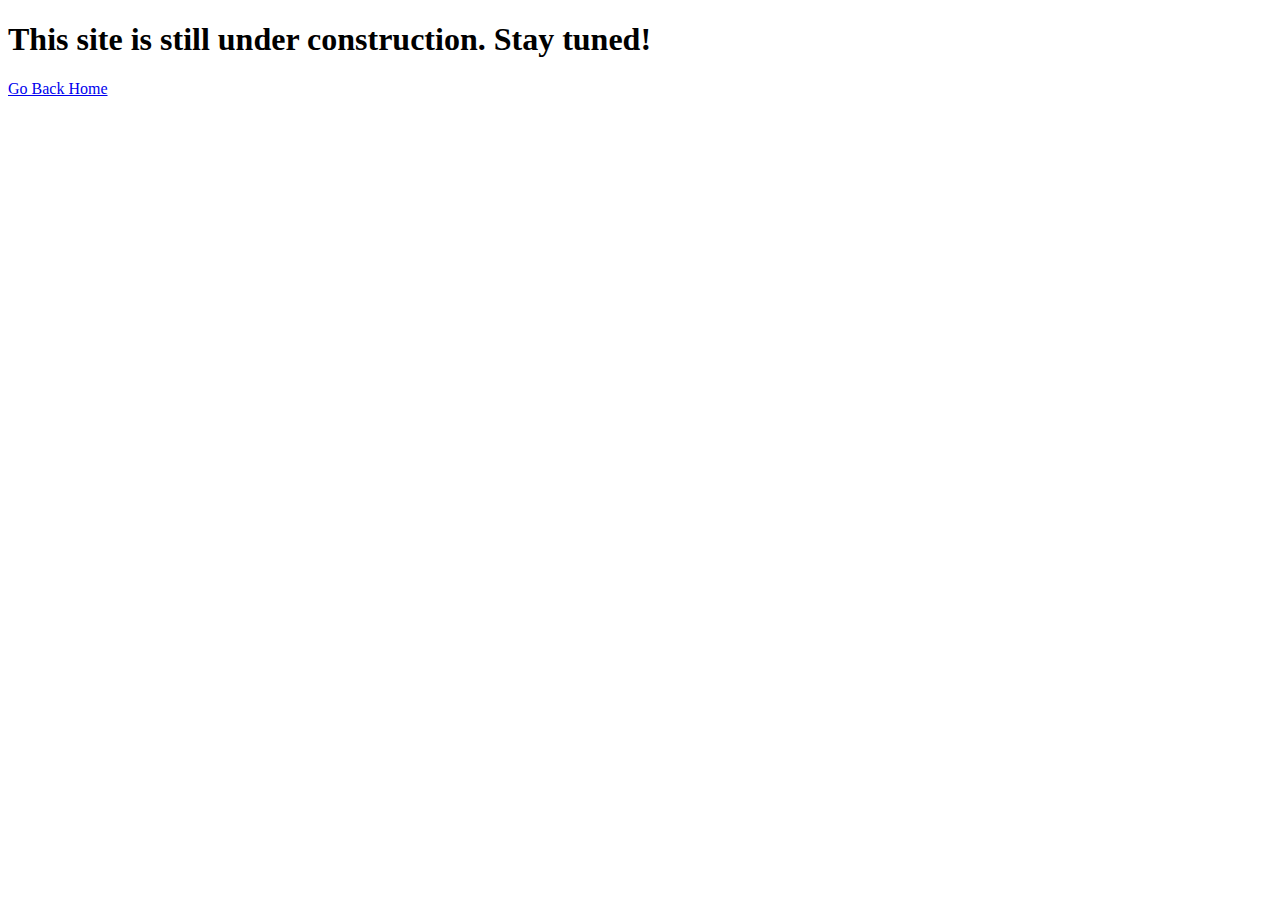
<file: favoslav.cz/contact/index.html>
<!DOCTYPE html>
<html class="scroll-smooth">

<head>
  <meta charset="utf-8">
  <meta name="viewport" content="width=device-width, initial-scale=1.0">
  <title>Fvslv_ | Ondřej Chmelíček | Contact</title>
  <meta name="description" content="My name is Ondřej Chmelíček aka Favoslav_. I'm a 16-year-old IT student, developer, airsoft player & car enthusiast. I'm currently working on multiple projects and most of my work is under GPL-3.0 license on GitHub.">
  <meta name="keyword" content="chmelicek chmelíček ondrej ondřej favoslav favoslav_ portfolio fvslv_ fvslv dev developer programmer">
  <link rel="shortcut icon" type="image/x-icon" href="https://api.favoslav.cz/v1/assets/media">
  <link rel="icon" type="image/x-icon" href="https://api.favoslav.cz/v1/assets/media">
  <script type="application/ld+json">
    {
      "@context": "http://schema.org",
      "@type": "Person",
      "name":["Favoslav_","Fvslv_","FavoTheDutchie","Ondřej Chmelíček"],
      "url": "https://www.favoslav.cz/",
      "image": "https://api.favoslav.cz/v1/assets/media",
      "sameAs":["https://twitter.com/favoslav_","https://instagram.com/mrfavoslav_","https://github.com/favoslav"],
      "jobTitle":"Developer"
    }
  </script>

  <link href="https://api.favoslav.cz/v1/assets/styles" rel="stylesheet">
  <script src="https://api.favoslav.cz/v1/assets/scripts"></script>
  <link rel="preconnect" href="https://fonts.googleapis.com">
  <link rel="preconnect" href="https://fonts.gstatic.com" crossorigin>
  <script async src="https://www.googletagmanager.com/gtag/js?id=G-FEWNFG3W1L"></script>
  <script>
  window.dataLayer = window.dataLayer || [];
  function gtag(){dataLayer.push(arguments);}
  gtag('js', new Date());
  
  gtag('config', 'G-FEWNFG3W1L');
  </script>
  <link href="https://fonts.googleapis.com/css2?family=Kanit:wght@100;200;300;400;500;600;700;900&display=swap" rel="stylesheet">
  <link href="https://fonts.googleapis.com/css2?family=Orbit&display=swap" rel="stylesheet">
</head>
<body class="overflow-x-hidden bg-[rgb(5,5,5)]">
  <main class="container mx-auto grid h-screen place-items-center">
    <div class="-mt-16 flex flex-col">
      <h1 class="text-white text-center text-3xl sm:text-4xl md:text-5xl font-bold font-[Orbit] max-w-5xl">This site is still under construction. Stay tuned!</h1>
      <a href="/" class="text-[#b83b3b] text-center mt-8 text-xl sm:text-2xl md:text-3xl font-normal font-[Orbit]">Go Back Home</a>
    </div>
  </main>
</body>
</html>
</file>
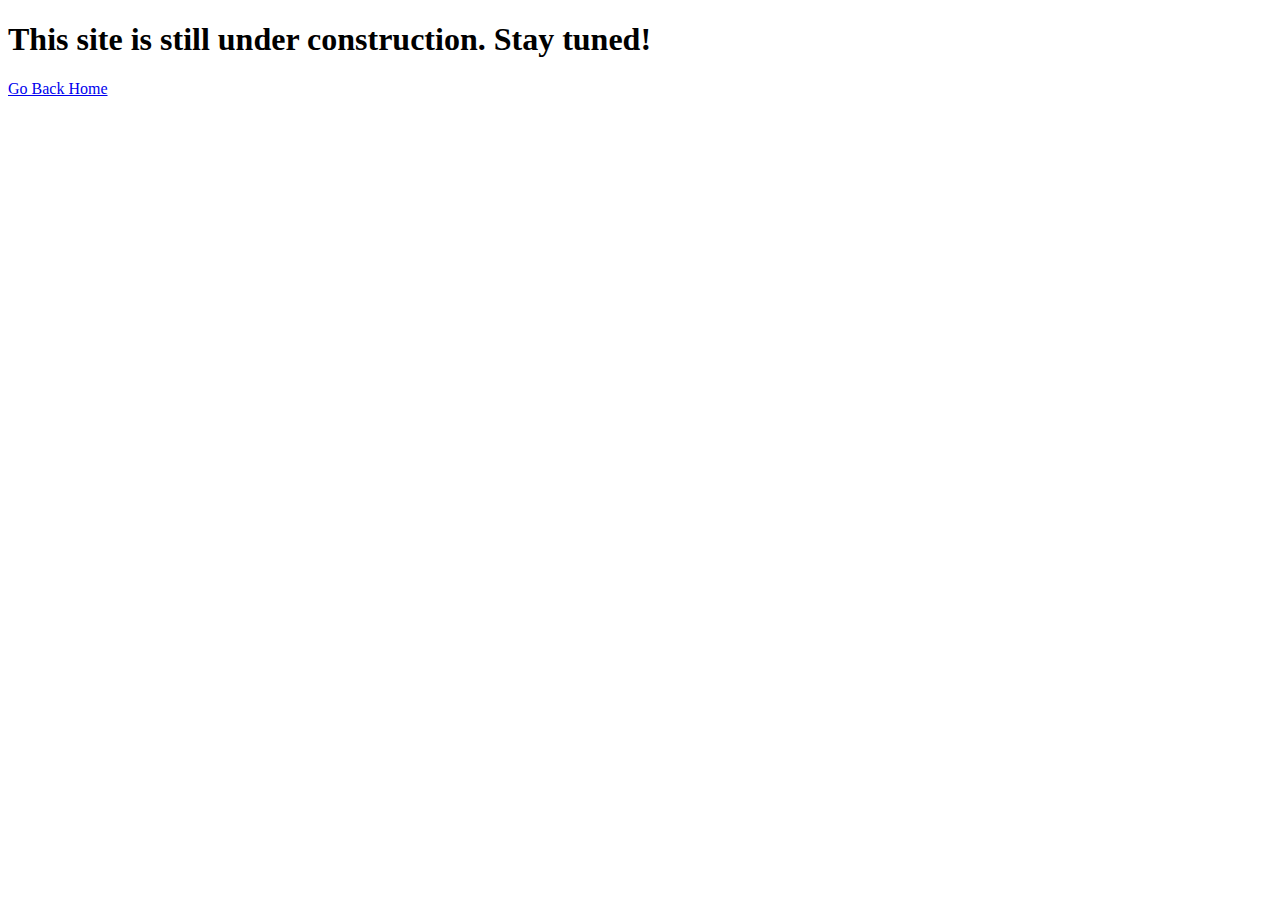
<file: favoslav.cz/docs/index.html>
<!DOCTYPE html>
<html class="scroll-smooth">

<head>
  <meta charset="utf-8">
  <meta name="viewport" content="width=device-width, initial-scale=1.0">
  <title>Fvslv_ | Ondřej Chmelíček | DOCS</title>
  <meta name="description" content="My name is Ondřej Chmelíček aka Favoslav_. I'm a 16-year-old IT student, developer, airsoft player & car enthusiast. I'm currently working on multiple projects and most of my work is under GPL-3.0 license on GitHub.">
  <meta name="keyword" content="chmelicek chmelíček ondrej ondřej favoslav favoslav_ portfolio fvslv_ fvslv dev developer programmer">
  <link rel="shortcut icon" type="image/x-icon" href="">
  <link rel="icon" type="image/x-icon" href="">
  <script type="application/ld+json">
    {
      "@context": "http://schema.org",
      "@type": "Person",
      "name":["Favoslav_","Fvslv_","FavoTheDutchie","Ondřej Chmelíček"],
      "url": "https://www.favoslav.cz/",
      "image": "",
      "sameAs":["https://twitter.com/favoslav_","https://instagram.com/mrfavoslav_","https://github.com/favoslav"],
      "jobTitle":"Developer"
    }
  </script>

  <link href="https://api.favoslav.cz/v1/assets/styles" rel="stylesheet">
  <script src="https://api.favoslav.cz/v1/assets/scripts"></script>
  <link rel="preconnect" href="https://fonts.googleapis.com">
  <link rel="preconnect" href="https://fonts.gstatic.com" crossorigin>
  <script async src="https://www.googletagmanager.com/gtag/js?id=G-FEWNFG3W1L"></script>
  <script>
  window.dataLayer = window.dataLayer || [];
  function gtag(){dataLayer.push(arguments);}
  gtag('js', new Date());
  
  gtag('config', 'G-FEWNFG3W1L');
  </script>
  <link href="https://fonts.googleapis.com/css2?family=Kanit:wght@100;200;300;400;500;600;700;900&display=swap" rel="stylesheet">
  <link href="https://fonts.googleapis.com/css2?family=Orbit&display=swap" rel="stylesheet">
</head>
<body class="overflow-x-hidden bg-[rgb(5,5,5)]">
  <main class="container mx-auto grid h-screen place-items-center">
    <div class="-mt-16 flex flex-col">
      <h1 class="text-white text-center text-3xl sm:text-4xl md:text-5xl font-bold font-[Orbit] max-w-5xl">This site is still under construction. Stay tuned!</h1>
      <a href="/" class="text-[#b83b3b] text-center mt-8 text-xl sm:text-2xl md:text-3xl font-normal font-[Orbit]">Go Back Home</a>
    </div>
  </main>
</body>
</html>
</file>
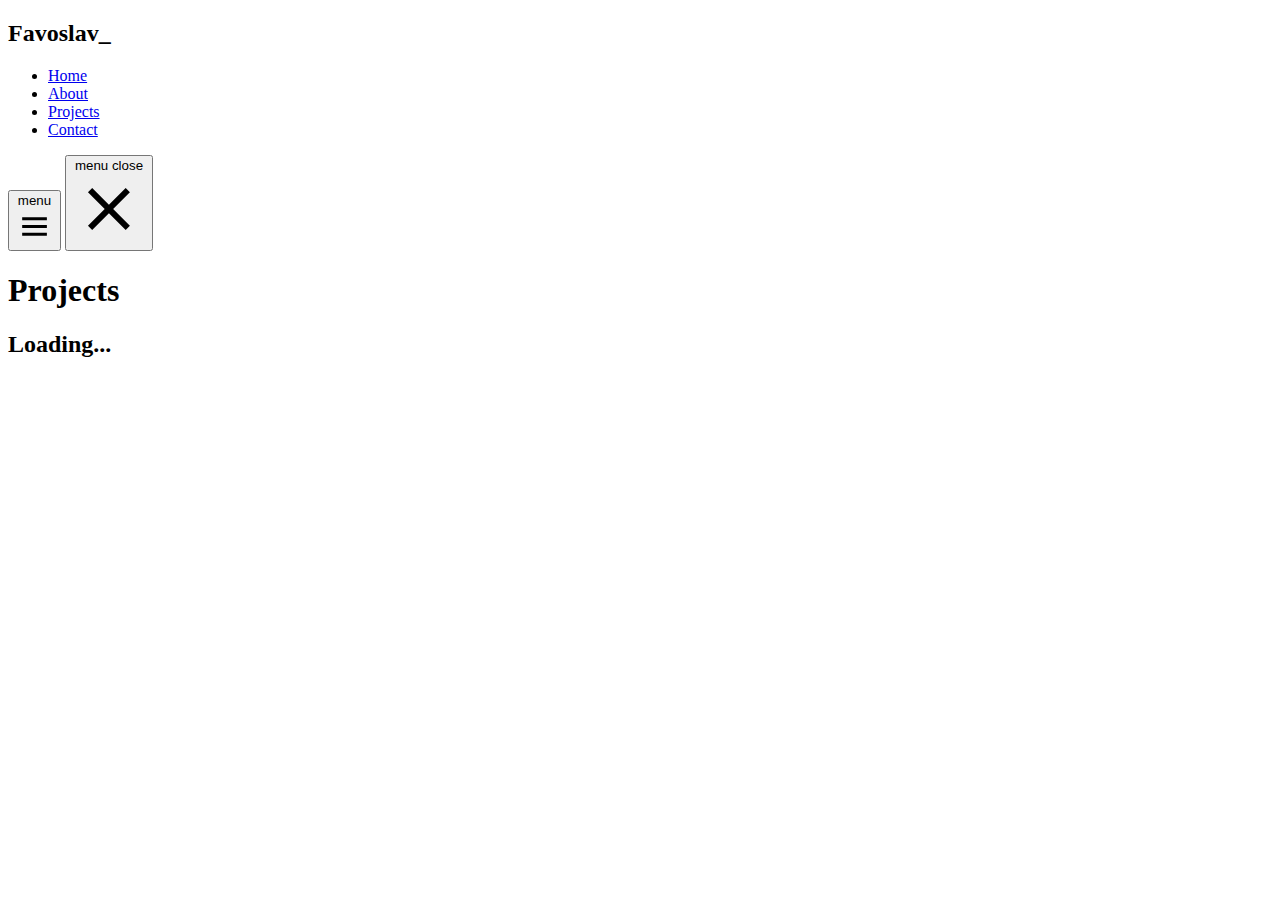
<file: favoslav.cz/projects/index.html>
<!DOCTYPE html>
<html class="scroll-smooth">

<head>
  <meta charset="utf-8">
  <meta name="viewport" content="width=device-width, initial-scale=1.0">
  <title>Fvslv_ | Ondřej Chmelíček | My Projects</title>
  <meta name="description" content="My name is Ondřej Chmelíček aka Favoslav_. I'm a 16-year-old IT student, developer, airsoft player & car enthusiast. I'm currently working on multiple projects and most of my work is under GPL-3.0 license on GitHub.">
  <meta name="keyword" content="chmelicek chmelíček ondrej ondřej favoslav favoslav_ portfolio fvslv_ fvslv dev developer programmer">
  <link rel="shortcut icon" type="image/x-icon" href="">
  <link rel="icon" type="image/x-icon" href="">
  <script type="application/ld+json">
    {
      "@context": "http://schema.org",
      "@type": "Person",
      "name":["Favoslav_","Fvslv_","FavoTheDutchie","Ondřej Chmelíček"],
      "url": "https://www.favoslav.cz/",
      "image": "",
      "sameAs":["https://twitter.com/favoslav_","https://instagram.com/mrfavoslav_","https://github.com/favoslav"],
      "jobTitle":"Developer"
    }
  </script>

  <link href="https://api.favoslav.cz/v1/assets/styles" rel="stylesheet">
  <!-- <script src="https://cdn.tailwindcss.com"></script> -->

  <script src="https://api.favoslav.cz/v1/assets/scripts"></script>
  <!-- <script src="./../script.js"></script> -->
  <link rel="preconnect" href="https://fonts.googleapis.com">
  <link rel="preconnect" href="https://fonts.gstatic.com" crossorigin>
  <script async src="https://www.googletagmanager.com/gtag/js?id=G-FEWNFG3W1L"></script>
  <script>
  window.dataLayer = window.dataLayer || [];
  function gtag(){dataLayer.push(arguments);}
  gtag('js', new Date());
  
  gtag('config', 'G-FEWNFG3W1L');
  </script>
  <link href="https://fonts.googleapis.com/css2?family=Kanit:wght@100;200;300;400;500;600;700;900&display=swap" rel="stylesheet">
  <link href="https://fonts.googleapis.com/css2?family=Orbit&display=swap" rel="stylesheet">
</head>
<body class="overflow-x-hidden bg-[rgb(5,5,5)]">
  <header class="font-[Kanit] py-4 md:px-14">
    <div class="container mx-auto flex items-center justify-around md:justify-between text-xl text-white">
      <h2 class="text-2xl font-bold">Favoslav_</h2>
      <nav class="">
        <ul class="md:normal-case uppercase nav-links md:flex md:relative absolute top-0 left-0 md:py-0 py-4 w-full hidden items-center text-neutral-200 md:bg-transparent bg-[rgb(11,11,13)] z-20">
          <li class="md:py-0 py-1 text-center">
            <a href="/" class="px-5 hover:text-[#b83b3b] md:transition md:duration-300 md:ease-in-out">Home</a>
          </li>
          <li class="md:py-0 py-1 text-center">
            <a href="/about" class="px-5 hover:text-[#b83b3b] md:transition md:duration-300 md:ease-in-out">About</a>
          </li>
          <li class="md:flex md:flex-col md:items-center group md:py-0 py-1 text-center">
            <a href="#" class="px-5 hover:text-[#b83b3b] md:transition md:duration-300 md:ease-in-out">Projects</a>
            <div class="md:flex hidden relative w-[68px] h-[3px] -mb-[3px] bg-[#b83b3b] group-hover:w-[76px] transition-all duration-300 ease-in-out"></div>
          </li>
          <li class="md:py-0 py-1 text-center"> 
            <a href="/contact" class="md:mx-2 md:px-3 px-5 md:hover:text-black hover:text-[#b83b3b] md:bg-[#b83b3b] md:rounded-md md:text-black md:transition md:duration-300 md:ease-in-out">Contact</a>
          </li>
        </ul>
      </nav>
      <button class="menu md:hidden">
        <span class="sr-only">menu</span>
        <svg fill="currentColor" viewBox="0 0 24 24" class="w-8">
          <path d="M4 6h16v2H4zm0 5h16v2H4zm0 5h16v2H4z" />
        </svg>
      </button>
      <button class="menu-close md:hidden hidden z-30 ease-in-out duration-200">
        <span class="sr-only">menu close</span>
        <svg fill="currentColor" viewBox="0 0 24 24" class="w-8">
          <path d="M19 6.41L17.59 5 12 10.59 6.41 5 5 6.41 10.59 12 5 17.59 6.41 19 12 13.41 17.59 19 19 17.59 13.41 12 19 6.41z" />
        </svg>
      </button>
    </div>
  </header>
  <main class="mx-auto text-white">
    <h1 class="font-[Kanit] text-white font-bold text-5xl text-center py-20 px-2">Projects</h1>
    <div class="container mx-auto px-4 pb-4">
      <h2 class="font-[Kanit] text-white font-semibold text-5xl text-center pt-4 px-2" id="loading">Loading...</h2>
      <section class="hidden justify-center flex-wrap gap-12 pb-4" id="section1">
      </section>
    </div>
    <script src="./script.js"></script>
  </main>
</body>
</html>
</file>
